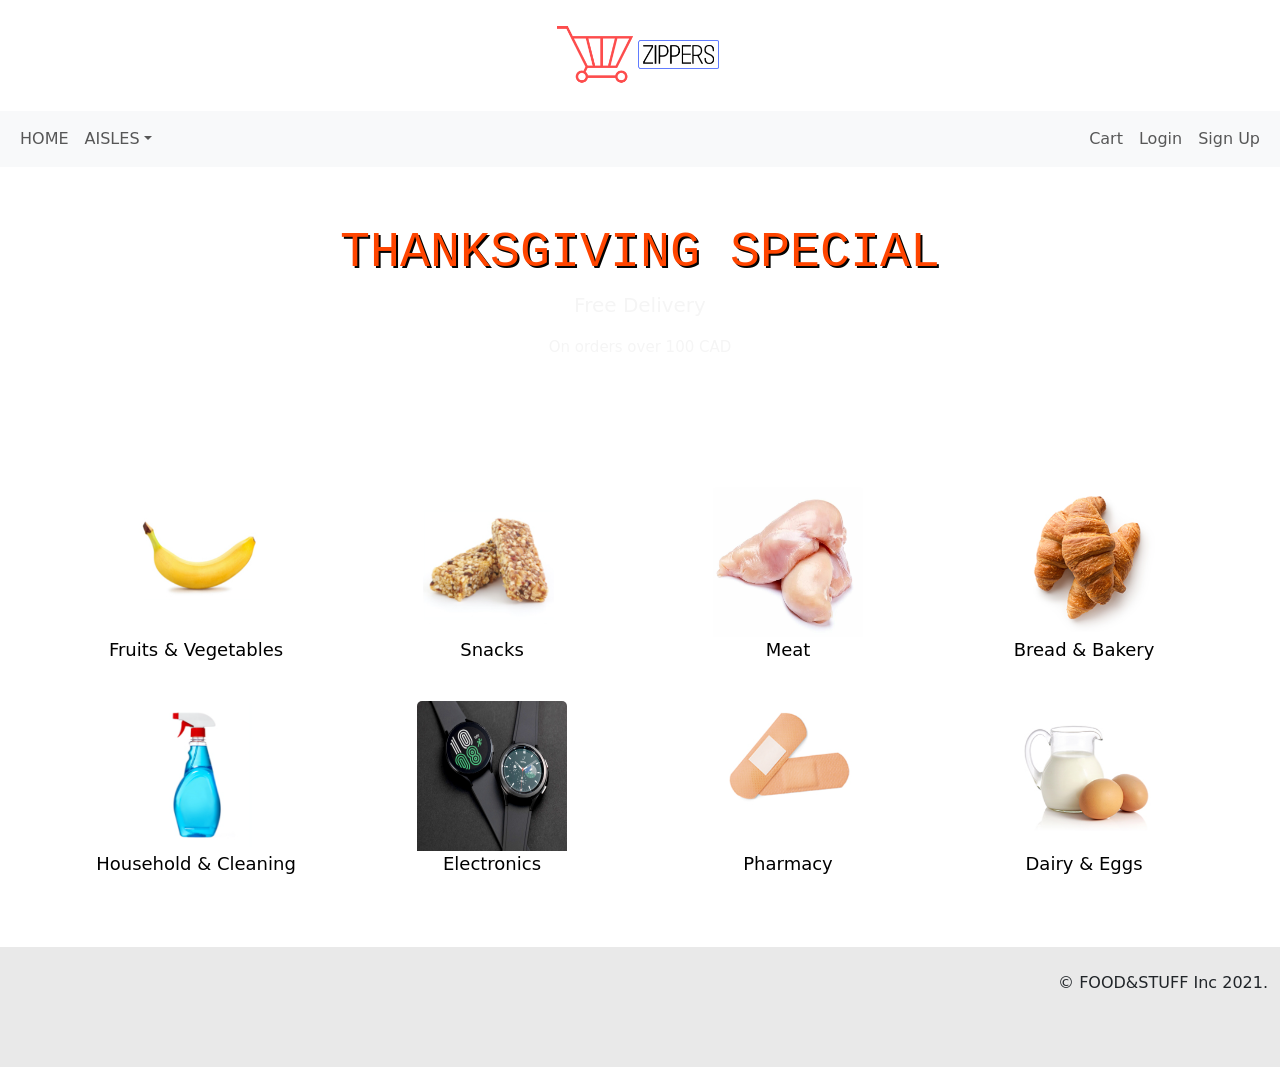
<file: index.html>
<!DOCTYPE html>
<html>

<head>
    <title>Zippers</title>
    <meta charset="utf-8">
    <meta name="viewport" content="width=device-width, initial-scale=1">
    <link href="https://cdn.jsdelivr.net/npm/bootstrap@5.1.1/dist/css/bootstrap.min.css" rel="stylesheet">
    <script src="https://cdn.jsdelivr.net/npm/bootstrap@5.1.1/dist/js/bootstrap.bundle.min.js"> 
        document.addEventListener('DOMContentLoaded', () => {
        const addToCartButtons = document.querySelectorAll('.add-to-cart');
        const cartItemsContainer = document.getElementById('cart-items');
        const cartTotalElement = document.getElementById('cart-total');
    
        let cartItems = [];
        let cartTotal = 0;
    
        addToCartButtons.forEach(button => {
            button.addEventListener('click', () => {
                const productName = button.getAttribute('data-name');
                const productPrice = parseFloat(button.getAttribute('data-price'));
    
                addItemToCart(productName, productPrice);
            });
        });
    
        function addItemToCart(name, price) {
            const cartItem = {
                name,
                price,
                id: Date.now()
            };
    
            cartItems.push(cartItem);
            updateCart();
        }
    
        function removeItemFromCart(itemId) {
            cartItems = cartItems.filter(item => item.id !== itemId);
            updateCart();
        }
    
        function updateCart() {
            cartItemsContainer.innerHTML = '';
            cartTotal = 0;
    
            cartItems.forEach(item => {
                const listItem = document.createElement('li');
                listItem.textContent = `${item.name} - $${item.price.toFixed(2)}`;
                listItem.dataset.id = item.id;
    
                const removeButton = document.createElement('button');
                removeButton.textContent = 'Remove';
                removeButton.addEventListener('click', () => {
                    removeItemFromCart(item.id);
                });
    
                listItem.appendChild(removeButton);
                cartItemsContainer.appendChild(listItem);
    
                cartTotal += item.price;
            });
    
            cartTotalElement.textContent = `$${cartTotal.toFixed(2)}`;
        }
    });
    
    </script>
</head>

<style>
    .productCategory {
        color: black;
        text-decoration: none;
        font-size: 18px;
    }
</style>


<body>

    <!--banner-->
    <div class="container-fluid" style="display: flex; justify-content: center;">

        <img src="image/logo3.png" width="200px">

    </div>


    <!--menu/navbar-->
    <nav class="navbar navbar-expand-sm bg-light navbar-light">
        <div class="container-fluid">


            <!--toggler-->
            <button class="navbar-toggler" type="button" data-bs-toggle="collapse" data-bs-target="#collapsibleNavbar">
                    <span class="navbar-toggler-icon"></span>
                </button>

            <div class="collapse navbar-collapse" id="collapsibleNavbar">

                <!--menu items/ nav links-->
                <ul class="navbar-nav me-auto">

                    <li class="nav-item">
                        <a class="nav-link" href="index.html">HOME</a>
                    </li>

                    <!--dropdown menu-->
                    <li class="nav-item dropdown">
                        <a class="nav-link dropdown-toggle" href="#" role="button" data-bs-toggle="dropdown">AISLES</a>
                        <ul class="dropdown-menu">
                            <li><a class="dropdown-item" href="snacks.html">Snacks</a></li>
                            <li><a class="dropdown-item" href="bakery.html">Bread & Bakery</a></li>
                            <li><a class="dropdown-item" href="cleaningproducts.html">Household & Cleaning</a></li>
                            <li><a class="dropdown-item" href="electronics.html">Electronics</a></li>
                            <li><a class="dropdown-item" href="meat.html">Meat</a></li>
                            <li><a class="dropdown-item" href="fruitsandvegetables.html">Fruits & Vegetables</a></li>
                            <li><a class="dropdown-item" href="#">Dairy & Eggs</a></li>
                            <li><a class="dropdown-item" href="#">Pharmacy</a></li>
                        </ul>
                    </li>


                </ul>
                <ul class="navbar-nav">
                    <li class="nav-item">
                        <a class="nav-link" role="button" href="p4.html">Cart</a>
                    </li>
                    <li class="nav-item">
                        <a class="nav-link" role="button" href="p5.html">Login</a>
                    </li>
                    <li class="nav-item">
                        <a class="nav-link" role="button" href="p6.html">Sign Up</a>
                    </li>

                </ul>
            </div>
        </div>
    </nav>

    <!--div-->
    <div class="container-fluid py-5" style="background-image: url('https://cdn.cnn.com/cnnnext/dam/assets/191006145252-thanksgiving-dinner-stock.jpg'); background-repeat: no-repeat; background-size: cover; background-position-y: bottom;">

        <p style="color: orangered; text-align: center; font-size: 50px; font-family:monospace; margin: 0; text-shadow: 2px 2px #030303;">THANKSGIVING SPECIAL</p>
        <p style="color: whitesmoke; text-align: center; font-size: 20px;">Free Delivery</p>
        <p style="color: whitesmoke; text-align: center; font-size: 15px;">On orders over 100 CAD</p>

    </div>

    <!--cards-->
    <div class="row mx-5 py-5">


        <div class="col-lg-3 col-md-4 col-sm-6 my-3 ">
            <div class="card border-0">
                <img class="card-img-top mx-auto" src="image/fruitsvegetables.png" style="width: 150px; height: 150px;" alt="Card image cap">
                <h5 class="card-title" style="text-align: center;">
                    <a class="productCategory" href="fruitsandvegetables.html">Fruits & Vegetables</a>

                </h5>

            </div>
        </div>
        <div class="col-lg-3 col-md-4 col-sm-6 my-3">
            <div class="card border-0">
                <img class="card-img-top mx-auto" src="image/snacks.png" style="width: 150px; height: 150px;" alt="Card image cap">
                <h5 class="card-title" style="text-align: center;">
                    <a class="productCategory" href="snacks.html">Snacks</a>


                </h5>

            </div>
        </div>
        <div class="col-lg-3 col-md-4 col-sm-6 my-3">
            <div class="card border-0">
                <img class="card-img-top mx-auto" src="image/chickenbreast.jpg" style="width: 150px; height: 150px;" alt="Card image cap">
                <h5 class="card-title" style="text-align: center;">
                    <a class="productCategory" href="meat.html">Meat</a>

                </h5>

            </div>
        </div>
        <div class="col-lg-3 col-md-4 col-sm-6 my-3">
            <div class="card border-0">
                <img class="card-img-top mx-auto" src="image/bakery.png" style="width: 150px; height: 150px;" alt="Card image cap">
                <h5 class="card-title" style="text-align: center;">
                    <a class="productCategory" href="bakery.html">Bread & Bakery</a>

                </h5>

            </div>
        </div>

        <div class="col-lg-3 col-md-4 col-sm-6 my-3">
            <div class="card border-0">
                <img class="card-img-top mx-auto" src="image/cleaning.png" style="width: 150px; height: 150px;" alt="Card image cap">
                <h5 class="card-title" style="text-align: center;">
                    <a class="productCategory" href="cleaningproducts.html">Household & Cleaning</a>

                </h5>

            </div>
        </div>
        <div class="col-lg-3 col-md-4 col-sm-6 my-3">
            <div class="card border-0">
                <img class="card-img-top mx-auto" src="image/Galaxy_Watch4.jpg" style="width: 150px; height: 150px;" alt="Card image cap">
                <h5 class="card-title" style="text-align: center;">
                    <a class="productCategory" href="electronics.html">Electronics</a>

                </h5>

            </div>
        </div>

        <div class="col-lg-3 col-md-4 col-sm-6 my-3">
            <div class="card border-0">
                <img class="card-img-top mx-auto" src="image/pharmacy.png" style="width: 150px; height: 150px;" alt="Card image cap">
                <h5 class="card-title" style="text-align: center;">
                    <a class="productCategory" href="#">Pharmacy</a>

                </h5>

            </div>
        </div>
        <div class="col-lg-3 col-md-4 col-sm-6 my-3">
            <div class="card border-0">
                <img class="card-img-top mx-auto" src="image/dairyeggs.png" style="width: 150px; height: 150px;" alt="Card image cap">
                <h5 class="card-title" style="text-align: center;">
                    <a class="productCategory" href="#">Dairy & Eggs</a>

                </h5>

            </div>
        </div>
    </div>

    <!--footer-->
    <div class="container-fluid py-4" style="background-color: rgb(233, 233, 233); text-align: right; height: 120px;">
        <p>© FOOD&STUFF Inc 2021.</p>
    </div>

</body>

</html>
</file>
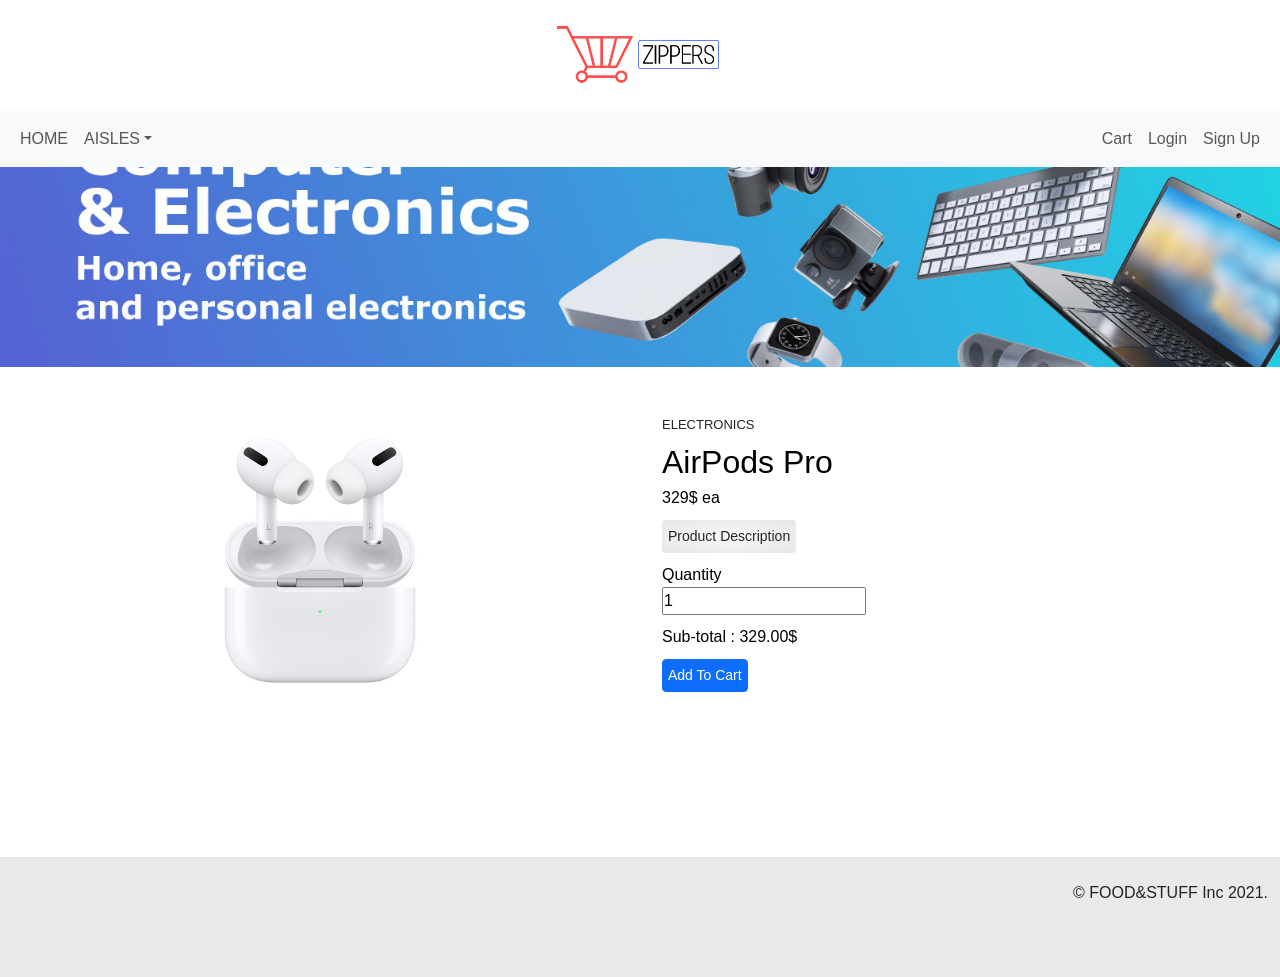
<file: airpods.html>
﻿<!DOCTYPE html>
<html lang="en">

<head>
    <meta charset="UTF-8">
    <meta http-equiv="X-UA-Compatible" content="IE=edge">
    <meta name="viewport" content="width=device-width, initial-scale=1.0">
    <title>Document</title>
    <link href="https://cdn.jsdelivr.net/npm/bootstrap@5.1.3/dist/css/bootstrap.min.css" rel="stylesheet" integrity="sha384-1BmE4kWBq78iYhFldvKuhfTAU6auU8tT94WrHftjDbrCEXSU1oBoqyl2QvZ6jIW3" crossorigin="anonymous">
    <link rel="stylesheet" href="stylesheets/style3.css">

</head>

<body>


    <!--banner-->
    <div class="container-fluid" style="display: flex; justify-content: center;">

        <img src="image/logo3.png" width="200px">

    </div>


    <!--menu/navbar-->
    <nav class="navbar navbar-expand-sm bg-light navbar-light">
        <div class="container-fluid">


            <!--toggler-->
            <button class="navbar-toggler" type="button" data-bs-toggle="collapse" data-bs-target="#collapsibleNavbar">
                <span class="navbar-toggler-icon"></span>
            </button>

            <div class="collapse navbar-collapse" id="collapsibleNavbar">

                <!--menu items/ nav links-->
                <ul class="navbar-nav me-auto">

                    <li class="nav-item">
                        <a class="nav-link" href="index.html">HOME</a>
                    </li>

                    <!--dropdown menu-->
                    <li class="nav-item dropdown">
                        <a class="nav-link dropdown-toggle" href="#" role="button" data-bs-toggle="dropdown">AISLES</a>
                        <ul class="dropdown-menu">
                            <li><a class="dropdown-item" href="snacks.html">Snacks</a></li>
                            <li><a class="dropdown-item" href="bakery.html">Bread & Bakery</a></li>
                            <li><a class="dropdown-item" href="cleaningproducts.html">Household & Cleaning</a></li>
                            <li><a class="dropdown-item" href="electronics.html">Electronics</a></li>
                            <li><a class="dropdown-item" href="meat.html">Meat</a></li>
                            <li><a class="dropdown-item" href="fruitsandvegetables.html">Fruits & Vegetables</a></li>
                            <li><a class="dropdown-item" href="#">Dairy & Eggs</a></li>
                            <li><a class="dropdown-item" href="#">Pharmacy</a></li>
                        </ul>
                    </li>


                </ul>
                <ul class="navbar-nav">
                    <li class="nav-item">
                        <a class="nav-link" role="button" href="p4.html">Cart</a>
                    </li>
                    <li class="nav-item">
                        <a class="nav-link" role="button" href="p5.html">Login</a>
                    </li>
                    <li class="nav-item">
                        <a class="nav-link" role="button" href="p6.html">Sign Up</a>
                    </li>

                </ul>
            </div>
        </div>
    </nav>


    <div class="banner" style="background-image:url('../image/Electronics.jpeg');
           width: 100%;
           background-size: cover;
           background-position: center;
           height: 200px;
           ">

    </div>



    <div class="container-fluid">
        <div class="row" style="margin-top: 50px; padding-bottom: 10vh;">
            <div class="col-md-6" style="display: flex; justify-content: center;">
                <img src="image/AirPods_Pro.jfif" alt="" style="max-width: 300px; max-height: 300px; margin-top: auto;">
            </div>

            <div class="col-md-6">


                <!--Product info, leave div blank if the characteristic does not apply-->
                <div class="product-info">
                    <div class="product-info-top">
                        <h6 class="aisle-title">Electronics</h6>
                    </div>

                    <div class="product-name">AirPods Pro</div>

                    <div class="product-price">329$ ea</div>

                    <button class="btn btn-sm btn-block myButton" type="button" data-bs-toggle="collapse" data-bs-target="#moreDescription" aria-expanded="false" aria-controls="moreDescription" style="background-color: rgb(250, 250, 250);">
                        Product Description
                    </button>

                    <div class="collapse product-description" id="moreDescription">
                        AirPods Pro have been designed to deliver Active Noise Cancellation for immersive sound, Transparency mode so you can hear your surroundings and a customisable fit for all-day comfort. Just like AirPods, AirPods Pro connect like magic to your iPhone or
                        Apple Watch. And they're ready to use straight out of the case.

                        <br>Product Number: 0382938474791
                    </div>



                    <div class="product-quantity">
                        <div>Quantity</div>
                        <!-- <input type="button" value=" - " class="minus"> -->
                        <input type="number" step="1" min="1" name="quantity" value="1" title="Qty" class="input-quantity" id="airpods" onkeyup="myFunc(this, 329)" onchange="myFunc(this, 329)">
                        <!-- <input type="button" value=" + " class="plus"> -->
                    </div>
                    <div class="product-quantity" id="subtotal"></div>

                    <button onclick="addToCart()" class="btn btn-primary btn-sm btn-block" type="button" data-bs-toggle="collapse" data-bs-target="#" aria-expanded="false" aria-controls="moreDescription">
                        Add To Cart
                    </button>
                </div>

            </div>
        </div>
    </div>



    <!--footer-->
    <div class="container-fluid py-4" style="background-color: rgb(233, 233, 233); text-align: right; height: 120px; margin-top: 50px;">
        <p>© FOOD&STUFF Inc 2021.</p>
    </div>

    <!--scripts-->
    <script>
        document.getElementById("airpods").value = getSavedVal("airpods");
        document.getElementById("subtotal").innerHTML = "Sub-total : " + (getSavedVal("airpods") * 329).toFixed(2) + "$";

        function myFunc(e, price) {
            var id = e.id;
            var val = e.value;
            sessionStorage.setItem(id, val);
            document.getElementById("subtotal").innerHTML = "Sub-total : " + (val * price).toFixed(2) + "$";
        }

        function getSavedVal(e) {
            if (sessionStorage.getItem(e) == null) {
                console.log("null");
                return "1"; // You can change this to your defualt value.
            }
            return sessionStorage.getItem(e);
        }
    </script>
    <script src="https://cdn.jsdelivr.net/npm/bootstrap@5.1.3/dist/js/bootstrap.bundle.min.js" integrity="sha384-ka7Sk0Gln4gmtz2MlQnikT1wXgYsOg+OMhuP+IlRH9sENBO0LRn5q+8nbTov4+1p" crossorigin="anonymous"></script>
</body>

</html>
</file>
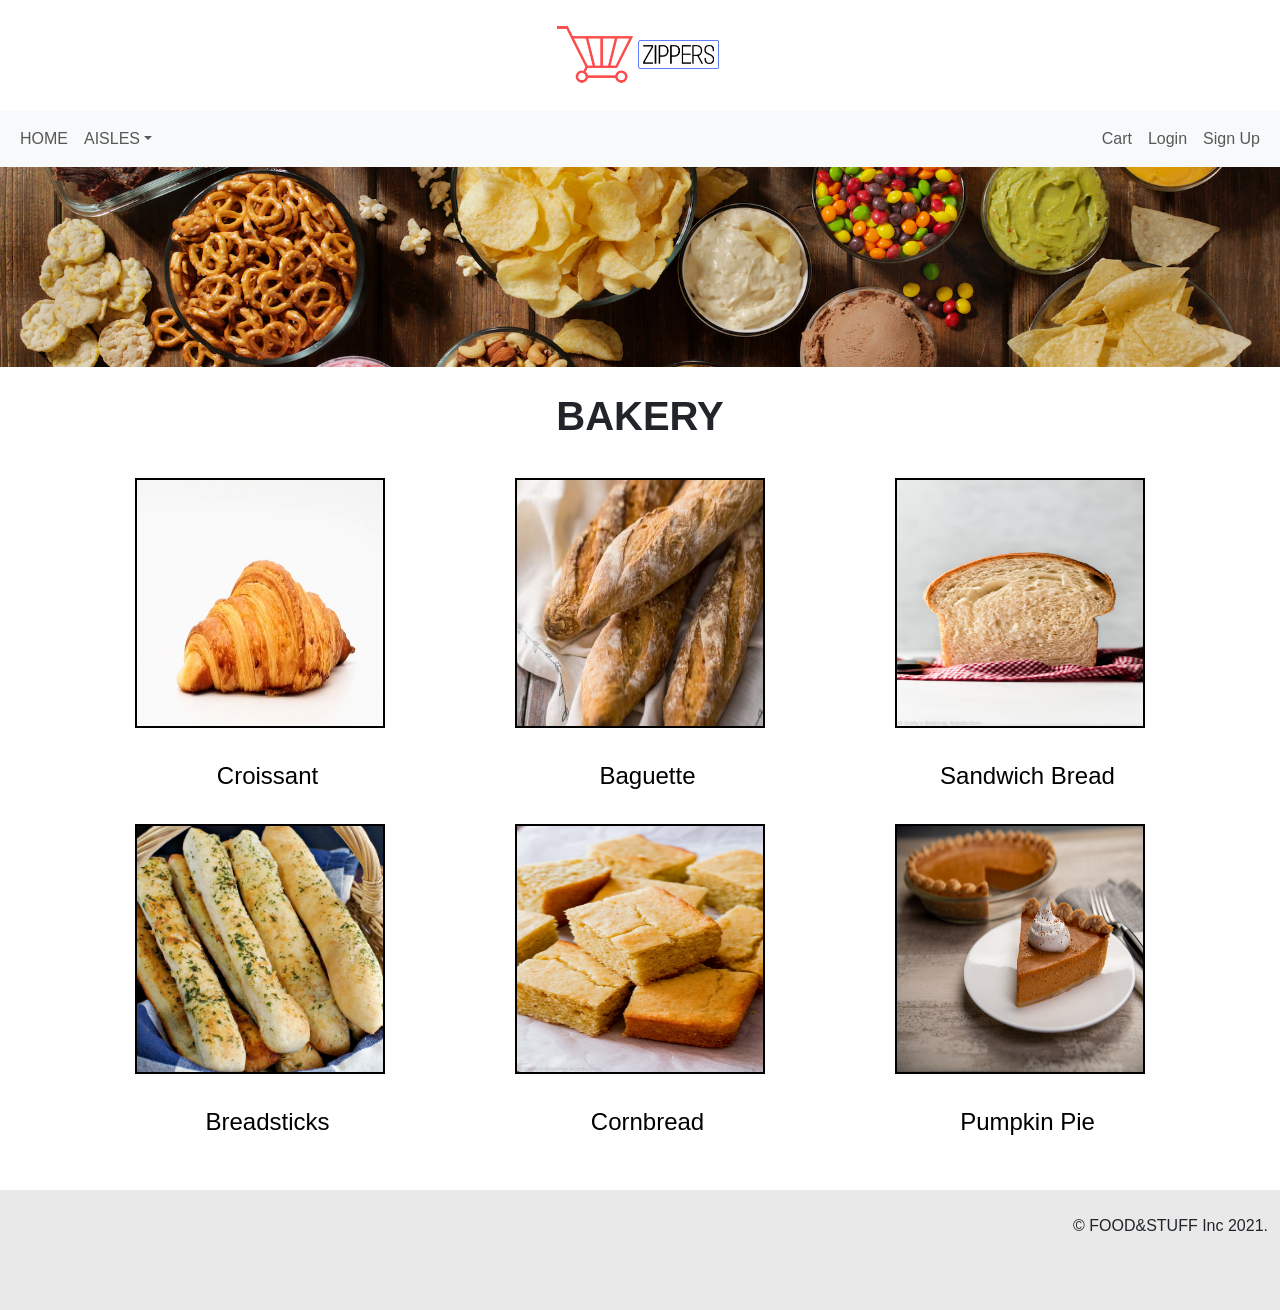
<file: bakery.html>
﻿<!DOCTYPE html>
<html lang="en">

<head>
    <meta charset="UTF-8">
    <meta http-equiv="X-UA-Compatible" content="IE=edge">
    <meta name="viewport" content="width=device-width, initial-scale=1.0">
    <title>Grocery Store</title>
    <link href="https://cdn.jsdelivr.net/npm/bootstrap@5.1.3/dist/css/bootstrap.min.css" rel="stylesheet" integrity="sha384-1BmE4kWBq78iYhFldvKuhfTAU6auU8tT94WrHftjDbrCEXSU1oBoqyl2QvZ6jIW3" crossorigin="anonymous">
    <link rel="stylesheet" href="stylesheets/style2.css">
    <script src=addCart.js></script>

</head>

<body>

    <!--banner-->
    <div class="container-fluid" style="display: flex; justify-content: center;">

        <img src="image/logo3.png" width="200px">

    </div>


    <!--menu/navbar-->
    <nav class="navbar navbar-expand-sm bg-light navbar-light">
        <div class="container-fluid">


            <!--toggler-->
            <button class="navbar-toggler" type="button" data-bs-toggle="collapse" data-bs-target="#collapsibleNavbar">
                  <span class="navbar-toggler-icon"></span>
              </button>

            <div class="collapse navbar-collapse" id="collapsibleNavbar">

                <!--menu items/ nav links-->
                <ul class="navbar-nav me-auto">

                    <li class="nav-item">
                        <a class="nav-link" href="index.html">HOME</a>
                    </li>

                    <!--dropdown menu-->
                    <li class="nav-item dropdown">
                        <a class="nav-link dropdown-toggle" href="#" role="button" data-bs-toggle="dropdown">AISLES</a>
                        <ul class="dropdown-menu">
                            <li><a class="dropdown-item" href="snacks.html">Snacks</a></li>
                            <li><a class="dropdown-item" href="bakery.html">Bread & Bakery</a></li>
                            <li><a class="dropdown-item" href="cleaningproducts.html">Household & Cleaning</a></li>
                            <li><a class="dropdown-item" href="electronics.html">Electronics</a></li>
                            <li><a class="dropdown-item" href="meat.html">Meat</a></li>
                            <li><a class="dropdown-item" href="fruitsandvegetables.html">Fruits & Vegetables</a></li>
                            <li><a class="dropdown-item" href="#">Dairy & Eggs</a></li>
                            <li><a class="dropdown-item" href="#">Pharmacy</a></li>
                        </ul>
                    </li>


                </ul>
                <ul class="navbar-nav">
                    <li class="nav-item">
                        <a class="nav-link" role="button" href="p4.html">Cart</a>
                    </li>
                    <li class="nav-item">
                        <a class="nav-link" role="button" href="p5.html">Login</a>
                    </li>
                    <li class="nav-item">
                        <a class="nav-link" role="button" href="p6.html">Sign Up</a>
                    </li>

                </ul>
            </div>
        </div>
    </nav>

    <div class="banner">
        <div class="row" style="background-image:url('../image/snacksbanner.jpeg'); 
               background-size: cover;
               background-position: center;
               height: 200px;
               ">
        </div>
        <div>
            <h1>Bakery</h1>
        </div>
    </div>
    <div class="container">
        <div class="row justify-content-around">
            <div class="col-md-4 offset">
                <!--start of single product-->
                <div class=products>
                    <div class="product-content">
                        <a href="croissant.html">
                            <div class="product-img">
                                <img src="image/croissant.png" alt="croissant">
                            </div>
                        </a>

                    </div>
                </div>
                <div class="product-info">
                    <div class="product-info-top">
                    </div>
                    <div>
                        <a href="croissant.html" class="product-name">Croissant</a>
                    </div>
                </div>
                <!--end of single product-->

            </div>
            <div class="col-md-4">
                <!--start of single product-->
                <div class=products>
                    <div class="product-content">
                        <div class="product-img">
                            <img src="image/baguette.png" alt="">
                        </div>
                    </div>
                </div>
                <div class="product-info">
                    <div class="product-info-top">
                    </div>
                    <div>
                        <a href="a" class="product-name">Baguette</a>
                    </div>
                </div>
                <!--end of single product-->
            </div>
            <div class="col-md-4">
                <!--start of single product-->
                <div class=products>
                    <div class="product-content">
                        <div class="product-img">
                            <img src="image/sandwich.png" alt="">
                        </div>
                    </div>
                </div>
                <div class="product-info">
                    <div class="product-info-top">
                    </div>
                    <div>
                        <a href="a" class="product-name"> Sandwich Bread</a>
                    </div>
                </div>
                <!--end of single product-->
            </div>
        </div>
        <div class="row justify-content-around">
            <div class="col-md-4">
                <!--start of single product-->
                <div class=products>
                    <div class="product-content">
                        <div class="product-img">
                            <img src="image/breadsticks.png" alt="">
                        </div>
                    </div>
                </div>
                <div class="product-info">
                    <div class="product-info-top">
                    </div>
                    <div>
                        <a href="a" class="product-name">Breadsticks</a>
                    </div>
                </div>
                <!--end of single product-->
            </div>
            <div class="col-md-4">
                <!--start of single product-->
                <div class=products>
                    <div class="product-content">
                        <div class="product-img">
                            <img src="image/cornbread.jpg" alt="">
                        </div>
                    </div>
                </div>
                <div class="product-info">
                    <div class="product-info-top">
                    </div>
                    <div>
                        <a href="a" class="product-name">Cornbread</a>
                    </div>
                </div>
                <!--end of single product-->
            </div>
            <div class="col-md-4">
                <!--start of single product-->
                <div class=products>
                    <div class="product-content">
                        <div class="product-img">
                            <img src="image/pumpkin.jpg" alt="">
                        </div>
                    </div>
                </div>
                <div class="product-info">
                    <div class="product-info-top">
                    </div>
                    <div>
                        <a href="a" class="product-name">Pumpkin Pie</a>
                    </div>
                </div>
                <!--end of single product-->
            </div>
        </div>
    </div>

    <!--footer-->
    <div class="container-fluid py-4" style="background-color: rgb(233, 233, 233); text-align: right; height: 120px; margin-top: 50px;">
        <p>© FOOD&STUFF Inc 2021.</p>
    </div>


    <script src="https://cdn.jsdelivr.net/npm/bootstrap@5.1.3/dist/js/bootstrap.bundle.min.js" integrity="sha384-ka7Sk0Gln4gmtz2MlQnikT1wXgYsOg+OMhuP+IlRH9sENBO0LRn5q+8nbTov4+1p" crossorigin="anonymous"></script>
</body>

</html>
</file>
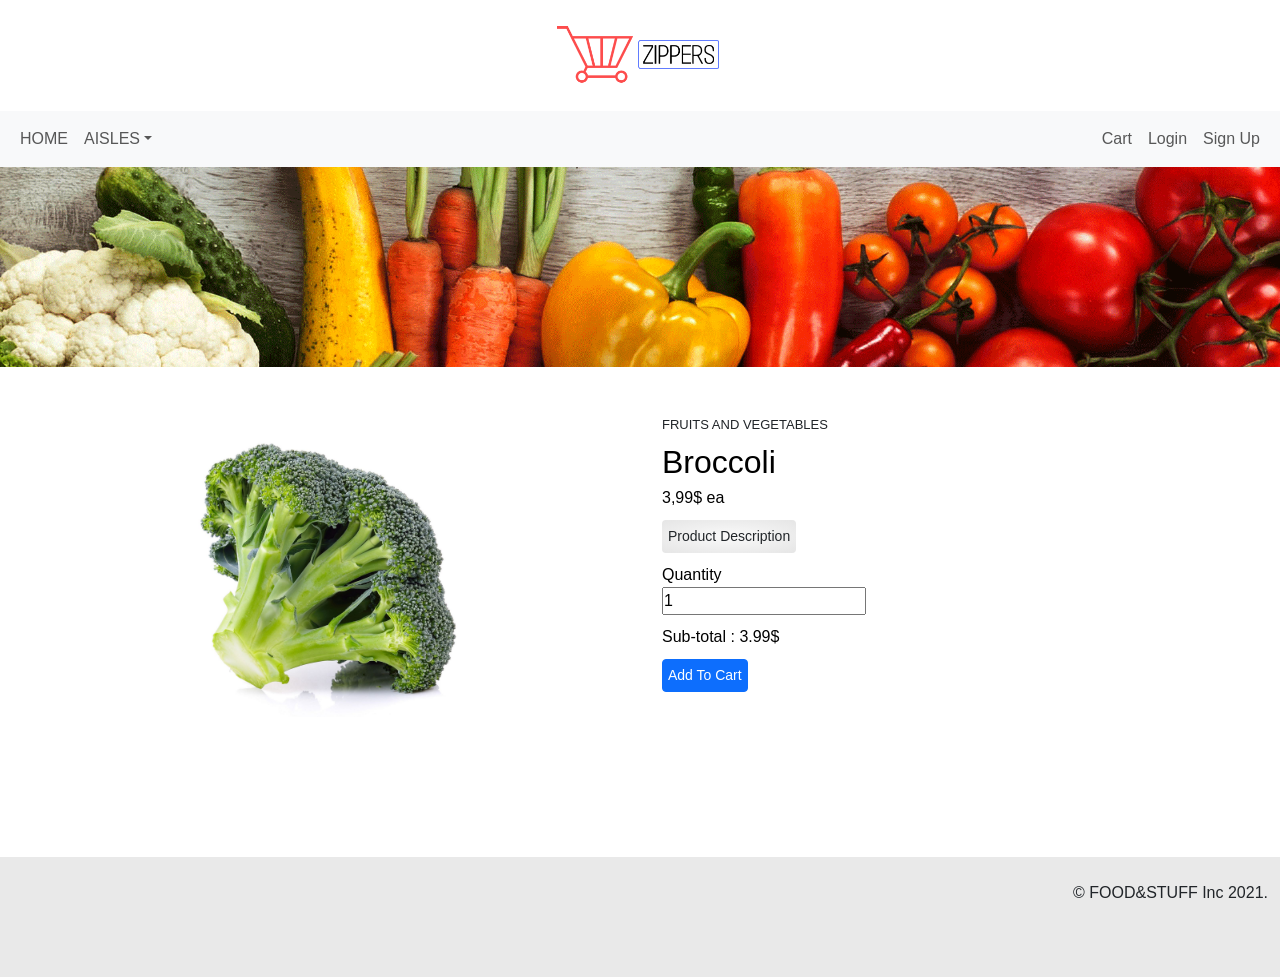
<file: broccoli.html>
﻿<!DOCTYPE html>
<html lang="en">

<head>
    <meta charset="UTF-8">
    <meta http-equiv="X-UA-Compatible" content="IE=edge">
    <meta name="viewport" content="width=device-width, initial-scale=1.0">
    <title>Document</title>
    <link href="https://cdn.jsdelivr.net/npm/bootstrap@5.1.3/dist/css/bootstrap.min.css" rel="stylesheet" integrity="sha384-1BmE4kWBq78iYhFldvKuhfTAU6auU8tT94WrHftjDbrCEXSU1oBoqyl2QvZ6jIW3" crossorigin="anonymous">
    <link rel="stylesheet" href="stylesheets/style3.css">

</head>

<body>

    <!--banner-->
    <div class="container-fluid" style="display: flex; justify-content: center;">

        <img src="image/logo3.png" width="200px">

    </div>


    <!--menu/navbar-->
    <nav class="navbar navbar-expand-sm bg-light navbar-light">
        <div class="container-fluid">


            <!--toggler-->
            <button class="navbar-toggler" type="button" data-bs-toggle="collapse" data-bs-target="#collapsibleNavbar">
                <span class="navbar-toggler-icon"></span>
            </button>

            <div class="collapse navbar-collapse" id="collapsibleNavbar">

                <!--menu items/ nav links-->
                <ul class="navbar-nav me-auto">

                    <li class="nav-item">
                        <a class="nav-link" href="index.html">HOME</a>
                    </li>

                    <!--dropdown menu-->
                    <li class="nav-item dropdown">
                        <a class="nav-link dropdown-toggle" href="#" role="button" data-bs-toggle="dropdown">AISLES</a>
                        <ul class="dropdown-menu">
                            <li><a class="dropdown-item" href="snacks.html">Snacks</a></li>
                            <li><a class="dropdown-item" href="bakery.html">Bread & Bakery</a></li>
                            <li><a class="dropdown-item" href="cleaningproducts.html">Household & Cleaning</a></li>
                            <li><a class="dropdown-item" href="electronics.html">Electronics</a></li>
                            <li><a class="dropdown-item" href="meat.html">Meat</a></li>
                            <li><a class="dropdown-item" href="fruitsandvegetables.html">Fruits & Vegetables</a></li>
                            <li><a class="dropdown-item" href="#">Dairy & Eggs</a></li>
                            <li><a class="dropdown-item" href="#">Pharmacy</a></li>
                        </ul>
                    </li>


                </ul>
                <ul class="navbar-nav">
                    <li class="nav-item">
                        <a class="nav-link" role="button" href="p4.html">Cart</a>
                    </li>
                    <li class="nav-item">
                        <a class="nav-link" role="button" href="p5.html">Login</a>
                    </li>
                    <li class="nav-item">
                        <a class="nav-link" role="button" href="p6.html">Sign Up</a>
                    </li>

                </ul>
            </div>
        </div>
    </nav>

    <div class="banner" style="background-image:url('../image/fruitsandvegetablesbanner.png');
           width: 100%;
           background-size: cover;
           background-position: center;
           height: 200px;
           ">

    </div>



    <div class="container-fluid">
        <div class="row" style="margin-top: 50px; padding-bottom: 10vh;">
            <div class="col-md-6" style="display: flex; justify-content: center;">
                <img src="image/broccoli.jpg" alt="" style="max-width: 300px; max-height: 300px; margin-top: auto;">
            </div>

            <div class="col-md-6">


                <!--Product info, leave div blank if the characteristic does not apply-->
                <div class="product-info">
                    <div class="product-info-top">
                        <h6 class="aisle-title">Fruits and Vegetables</h6>
                    </div>

                    <div class="product-name">Broccoli</div>

                    <div class="product-price">3,99$ ea</div>

                    <button class="btn btn-sm btn-block myButton" type="button" data-bs-toggle="collapse" data-bs-target="#moreDescription" aria-expanded="false" aria-controls="moreDescription" style="background-color: rgb(250, 250, 250);">
                        Product Description
                    </button>

                    <div class="collapse product-description" id="moreDescription">
                        Broccoli, Brassica oleracea, is an herbaceous annual or biennial grown for its edible flower heads which are used as a vegetable. The broccoli plant has a thick green stalk, or stem, which gives rise to thick, leathery, oblong leaves which are gray-blue
                        to green in color.

                        <br>Product Number: 0982918674700
                    </div>



                    <div class="product-quantity">
                        <div>Quantity</div>
                        <!-- <input type="button" value=" - " class="minus"> -->
                        <input type="number" step="1" min="1" name="quantity" value="1" title="Qty" class="input-quantity" id="broccoli" onkeyup="myFunc(this, 3.99)" onchange="myFunc(this, 3.99)">
                        <!-- <input type="button" value=" + " class="plus"> -->
                    </div>
                    <div class="product-quantity" id="subtotal"></div>

                    <button class="btn btn-primary btn-sm btn-block" type="button" data-bs-toggle="collapse" data-bs-target="#" aria-expanded="false" aria-controls="moreDescription">
                        Add To Cart
                    </button>
                </div>

            </div>
        </div>
    </div>



    <!--footer-->
    <div class="container-fluid py-4" style="background-color: rgb(233, 233, 233); text-align: right; height: 120px; margin-top: 50px;">
        <p>© FOOD&STUFF Inc 2021.</p>
    </div>
    <!--scripts-->
    <script>
        document.getElementById("broccoli").value = getSavedVal("broccoli");
        document.getElementById("subtotal").innerHTML = "Sub-total : " + (getSavedVal("broccoli") * 3.99).toFixed(2) + "$";

        function myFunc(e, price) {
            var id = e.id;
            var val = e.value;
            sessionStorage.setItem(id, val);
            document.getElementById("subtotal").innerHTML = "Sub-total : " + (val * price).toFixed(2) + "$";
        }

        function getSavedVal(e) {
            if (sessionStorage.getItem(e) == null) {
                console.log("null");
                return "1"; // You can change this to your defualt value.
            }
            return sessionStorage.getItem(e);
        }
    </script>

    <script src="https://cdn.jsdelivr.net/npm/bootstrap@5.1.3/dist/js/bootstrap.bundle.min.js" integrity="sha384-ka7Sk0Gln4gmtz2MlQnikT1wXgYsOg+OMhuP+IlRH9sENBO0LRn5q+8nbTov4+1p" crossorigin="anonymous"></script>
</body>

</html>
</file>
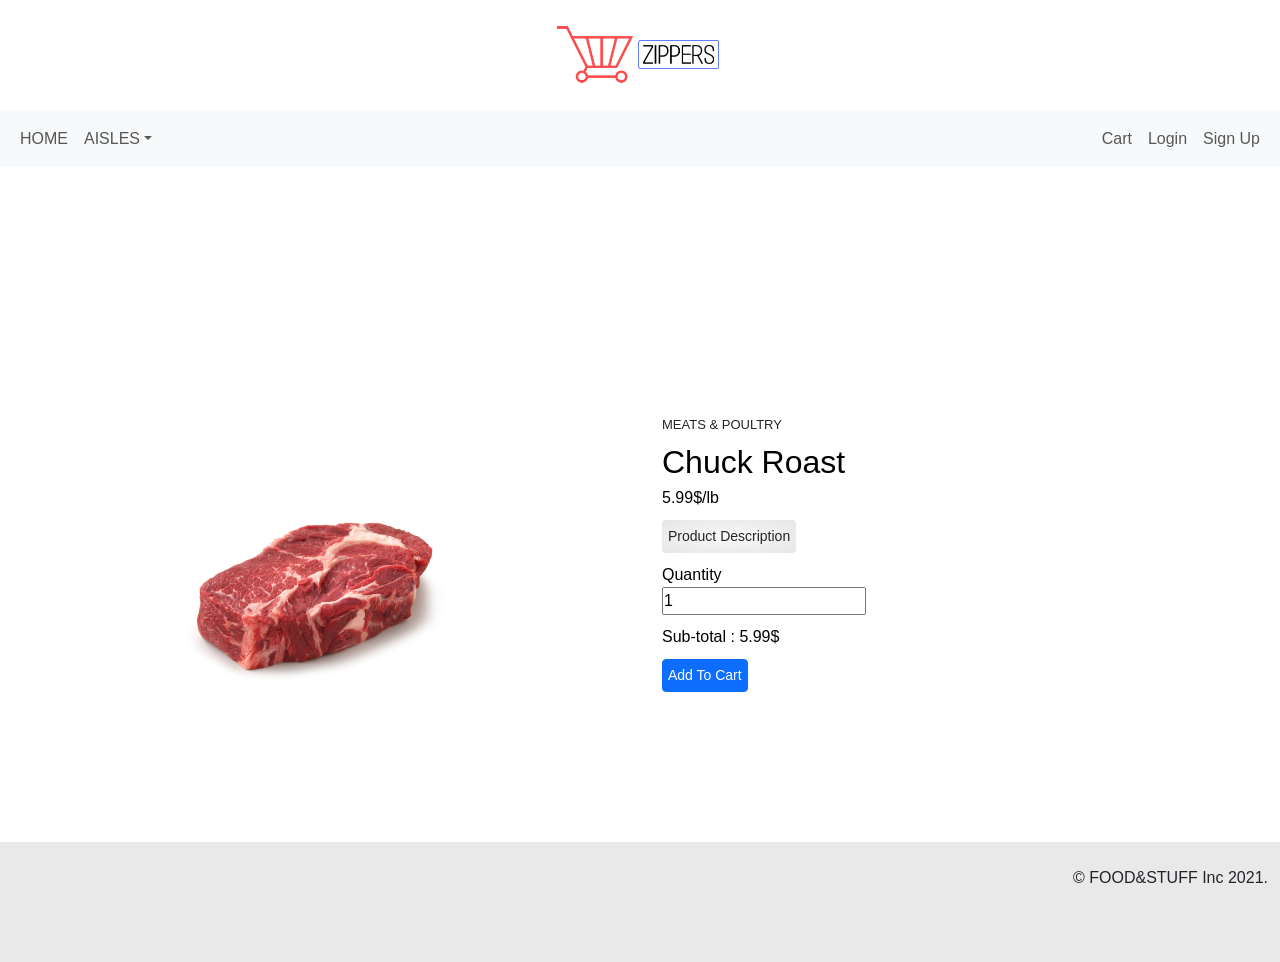
<file: chuckroast.html>
﻿<!DOCTYPE html>
<html lang="en">

<head>
    <meta charset="UTF-8">
    <meta http-equiv="X-UA-Compatible" content="IE=edge">
    <meta name="viewport" content="width=device-width, initial-scale=1.0">
    <title>Document</title>
    <link href="https://cdn.jsdelivr.net/npm/bootstrap@5.1.3/dist/css/bootstrap.min.css" rel="stylesheet" integrity="sha384-1BmE4kWBq78iYhFldvKuhfTAU6auU8tT94WrHftjDbrCEXSU1oBoqyl2QvZ6jIW3" crossorigin="anonymous">
    <link rel="stylesheet" href="stylesheets/style3.css">
    <script src=addCart.js></script>

</head>

<body>

    <!--banner-->
    <div class="container-fluid" style="display: flex; justify-content: center;">

        <img src="image/logo3.png" width="200px">

    </div>


    <!--menu/navbar-->
    <nav class="navbar navbar-expand-sm bg-light navbar-light">
        <div class="container-fluid">


            <!--toggler-->
            <button class="navbar-toggler" type="button" data-bs-toggle="collapse" data-bs-target="#collapsibleNavbar">
                <span class="navbar-toggler-icon"></span>
            </button>

            <div class="collapse navbar-collapse" id="collapsibleNavbar">

                <!--menu items/ nav links-->
                <ul class="navbar-nav me-auto">

                    <li class="nav-item">
                        <a class="nav-link" href="index.html">HOME</a>
                    </li>

                    <!--dropdown menu-->
                    <li class="nav-item dropdown">
                        <a class="nav-link dropdown-toggle" href="#" role="button" data-bs-toggle="dropdown">AISLES</a>
                        <ul class="dropdown-menu">
                            <li><a class="dropdown-item" href="snacks.html">Snacks</a></li>
                            <li><a class="dropdown-item" href="bakery.html">Bread & Bakery</a></li>
                            <li><a class="dropdown-item" href="cleaningproducts.html">Household & Cleaning</a></li>
                            <li><a class="dropdown-item" href="electronics.html">Electronics</a></li>
                            <li><a class="dropdown-item" href="meat.html">Meat</a></li>
                            <li><a class="dropdown-item" href="fruitsandvegetables.html">Fruits & Vegetables</a></li>
                            <li><a class="dropdown-item" href="#">Dairy & Eggs</a></li>
                            <li><a class="dropdown-item" href="#">Pharmacy</a></li>
                        </ul>
                    </li>


                </ul>
                <ul class="navbar-nav">
                    <li class="nav-item">
                        <a class="nav-link" role="button" href="p4.html">Cart</a>
                    </li>
                    <li class="nav-item">
                        <a class="nav-link" role="button" href="p5.html">Login</a>
                    </li>
                    <li class="nav-item">
                        <a class="nav-link" role="button" href="p6.html">Sign Up</a>
                    </li>

                </ul>
            </div>
        </div>
    </nav>



    <div class="banner" style="background-image:url('https://static.onecms.io/wp-content/uploads/sites/19/2005/06/13/mr20reshoot20sirloin-2000.jpg');
           width: 100%;
           background-size: cover;
           background-position: center;
           height: 200px;
           ">

    </div>



    <div class="container-fluid">
        <div class="row" style="margin-top: 50px; padding-bottom: 10vh;">
            <div class="col-md-6" style="display: flex; justify-content: center;">
                <img src="image/chuck roast.jpg" alt="" style="max-width: 300px; max-height: 300px; margin-top: auto;">
            </div>

            <div class="col-md-6">


                <!--Product info, leave div blank if the characteristic does not apply-->
                <div class="product-info">
                    <div class="product-info-top">
                        <h6 class="aisle-title">Meats & Poultry</h6>
                    </div>

                    <div class="product-name">Chuck Roast</div>

                    <div class="product-price">5.99$/lb </div>

                    <button class="btn btn-sm btn-block myButton" type="button" data-bs-toggle="collapse" data-bs-target="#moreDescription" aria-expanded="false" aria-controls="moreDescription" style="background-color: rgb(250, 250, 250);">
                        Product Description
                    </button>

                    <div class="collapse product-description" id="moreDescription">
                        Great, rich flavor perfect for slow and low cooking.<br> A chuck roast is cut from the shoulder and neck region of the animal and may be labeled chuck roast, shoulder steak, boneless chuck roast, or chuck shoulder pot roast. Slightly
                        fattier than brisket or round, chuck has a richer taste but is higher in saturated fats.

                        <br>Product Number: 0465739128743
                    </div>



                    <div class="product-quantity">
                        <div>Quantity</div>
                        <!-- <input type="button" value=" - " class="minus"> -->
                        <input type="number" step="1" min="1" name="quantity" value="1" title="Qty" class="input-quantity" id="roast" onkeyup="myFunc(this, 5.99)" onchange="myFunc(this, 5.99)">
                        <!-- <input type="button" value=" + " class="plus"> -->
                    </div>
                    <div class="product-quantity" id="subtotal"></div>

                    <button class="btn btn-primary btn-sm btn-block" type="button" data-bs-toggle="collapse" data-bs-target="#" aria-expanded="false" aria-controls="moreDescription">
                        Add To Cart
                    </button>
                </div>

            </div>
        </div>
    </div>



    <!--footer-->
    <div class="container-fluid py-4" style="background-color: rgb(233, 233, 233); text-align: right; height: 120px; margin-top: 50px;">
        <p>© FOOD&STUFF Inc 2021.</p>
    </div>
    <!--scripts-->
    <script>
        document.getElementById("roast").value = getSavedVal("roast");
        document.getElementById("subtotal").innerHTML = "Sub-total : " + (getSavedVal("roast") * 5.99).toFixed(2) + "$";

        function myFunc(e, price) {
            var id = e.id;
            var val = e.value;
            sessionStorage.setItem(id, val);
            document.getElementById("subtotal").innerHTML = "Sub-total : " + (val * price).toFixed(2) + "$";
        }

        function getSavedVal(e) {
            if (sessionStorage.getItem(e) == null) {
                console.log("null");
                return "1"; // You can change this to your defualt value.
            }
            return sessionStorage.getItem(e);
        }
    </script>


    <script src="https://cdn.jsdelivr.net/npm/bootstrap@5.1.3/dist/js/bootstrap.bundle.min.js" integrity="sha384-ka7Sk0Gln4gmtz2MlQnikT1wXgYsOg+OMhuP+IlRH9sENBO0LRn5q+8nbTov4+1p" crossorigin="anonymous"></script>
</body>

</html>
</file>
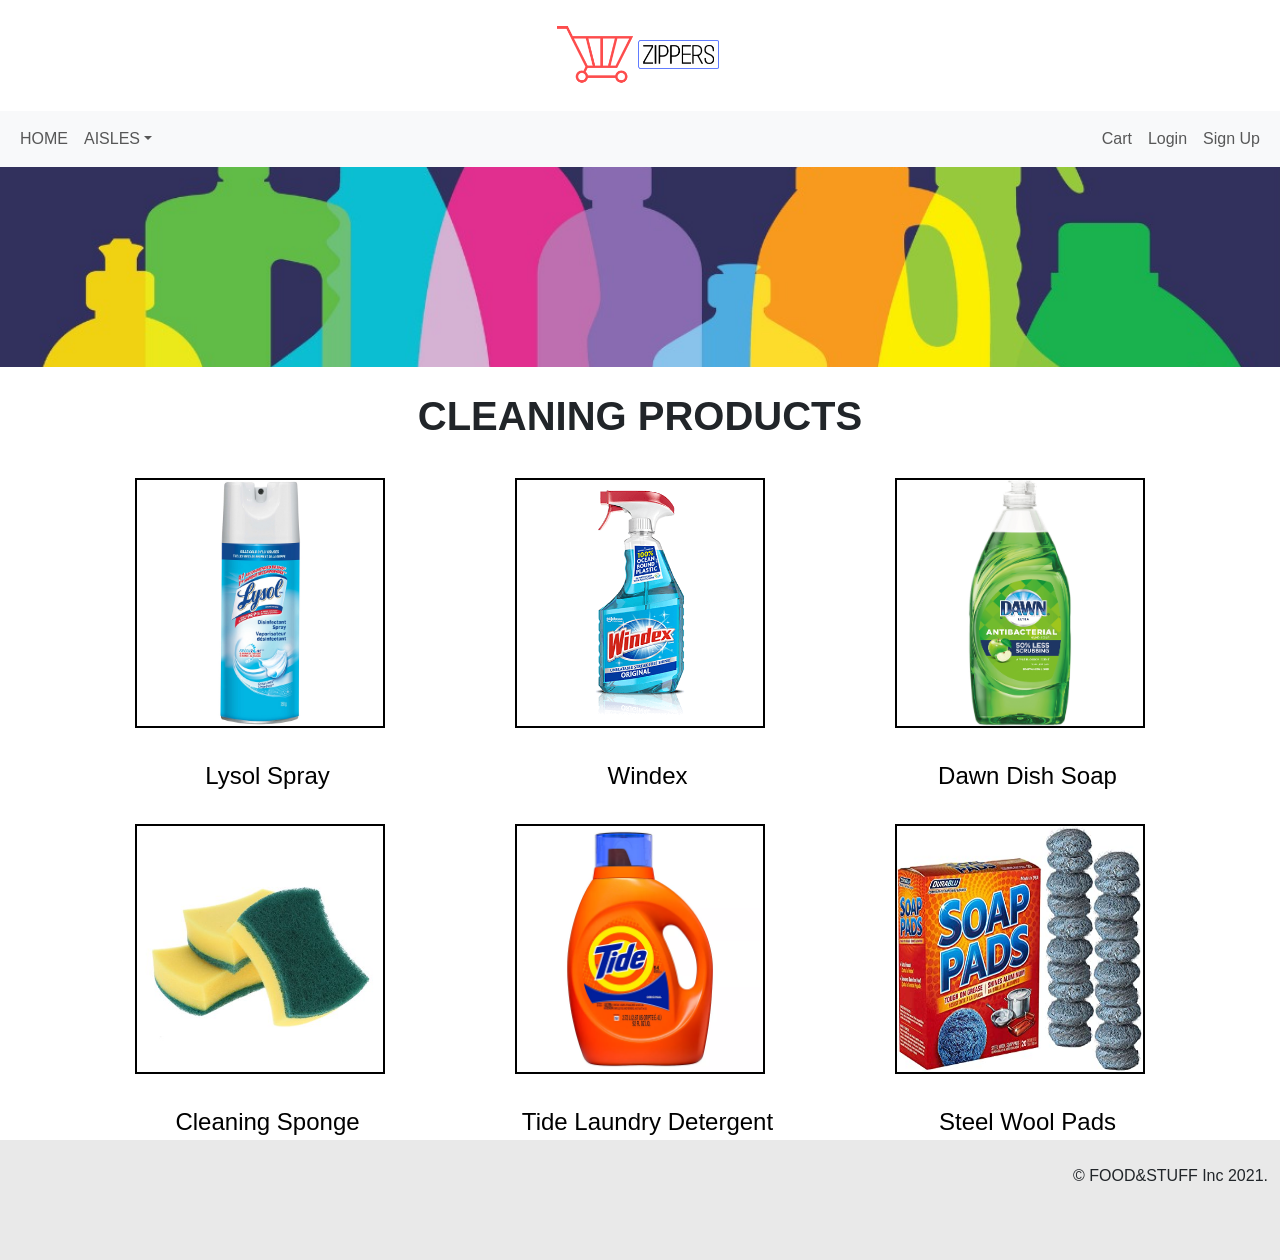
<file: cleaningproducts.html>
﻿<!DOCTYPE html>
<html lang="en">

<head>
    <meta charset="UTF-8">
    <meta http-equiv="X-UA-Compatible" content="IE=edge">
    <meta name="viewport" content="width=device-width, initial-scale=1.0">

    <title>Grocery Store</title>

    <link href="https://cdn.jsdelivr.net/npm/bootstrap@5.1.3/dist/css/bootstrap.min.css" rel="stylesheet" integrity="sha384-1BmE4kWBq78iYhFldvKuhfTAU6auU8tT94WrHftjDbrCEXSU1oBoqyl2QvZ6jIW3" crossorigin="anonymous">
    <link rel="stylesheet" href="stylesheets/style2.css">
    <script src=addCart.js></script>

</head>

<body>

    <!--banner-->
    <div class="container-fluid" style="display: flex; justify-content: center;">

        <img src="image/logo3.png" width="200px">

    </div>


    <!--menu/navbar-->
    <nav class="navbar navbar-expand-sm bg-light navbar-light">
        <div class="container-fluid">


            <!--toggler-->
            <button class="navbar-toggler" type="button" data-bs-toggle="collapse" data-bs-target="#collapsibleNavbar">
                  <span class="navbar-toggler-icon"></span>
              </button>

            <div class="collapse navbar-collapse" id="collapsibleNavbar">

                <!--menu items/ nav links-->
                <ul class="navbar-nav me-auto">

                    <li class="nav-item">
                        <a class="nav-link" href="index.html">HOME</a>
                    </li>

                    <!--dropdown menu-->
                    <li class="nav-item dropdown">
                        <a class="nav-link dropdown-toggle" href="#" role="button" data-bs-toggle="dropdown">AISLES</a>
                        <ul class="dropdown-menu">
                            <li><a class="dropdown-item" href="snacks.html">Snacks</a></li>
                            <li><a class="dropdown-item" href="bakery.html">Bread & Bakery</a></li>
                            <li><a class="dropdown-item" href="cleaningproducts.html">Household & Cleaning</a></li>
                            <li><a class="dropdown-item" href="electronics.html">Electronics</a></li>
                            <li><a class="dropdown-item" href="meat.html">Meat</a></li>
                            <li><a class="dropdown-item" href="fruitsandvegetables.html">Fruits & Vegetables</a></li>
                            <li><a class="dropdown-item" href="#">Dairy & Eggs</a></li>
                            <li><a class="dropdown-item" href="#">Pharmacy</a></li>
                        </ul>
                    </li>


                </ul>
                <ul class="navbar-nav">
                    <li class="nav-item">
                        <a class="nav-link" role="button" href="p4.html">Cart</a>
                    </li>
                    <li class="nav-item">
                        <a class="nav-link" role="button" href="p5.html">Login</a>
                    </li>
                    <li class="nav-item">
                        <a class="nav-link" role="button" href="p6.html">Sign Up</a>
                    </li>

                </ul>
            </div>
        </div>
    </nav>

    <div class="banner">
        <div class="row" style="background-image:url('../image/cleanBanner.jpg'); 
                   background-size: cover;
                   background-position: center;
                   height: 200px;
                   ">
        </div>
        <div>
            <h1>cleaning Products</h1>
        </div>
    </div>
    <div class="container">
        <div class="row justify-content-around">
            <div class="col-md-4 offset">
                <!--start of single product-->
                <div class=products>
                    <div class="product-content">
                        <a href="lysol.html">
                            <div class="product-img">
                                <img src="image/lysol.jpg" alt="">
                            </div>
                        </a>

                    </div>
                </div>
                <div class="product-info">
                    <div class="product-info-top">
                    </div>
                    <div>
                        <a href="lysol.html" class="product-name">Lysol Spray</a>
                    </div>
                </div>
                <!--end of single product-->

            </div>
            <div class="col-md-4">
                <!--start of single product-->
                <div class=products>
                    <div class="product-content">
                        <div class="product-img">
                            <img src="image/windex.png" alt="">
                        </div>
                    </div>
                </div>
                <div class="product-info">
                    <div class="product-info-top">
                    </div>
                    <div>
                        <a href="a" class="product-name">Windex</a>
                    </div>
                </div>
                <!--end of single product-->
            </div>
            <div class="col-md-4">
                <!--start of single product-->
                <div class=products>
                    <div class="product-content">
                        <div class="product-img">
                            <img src="image/dawn.jfif" alt="">
                        </div>
                    </div>
                </div>
                <div class="product-info">
                    <div class="product-info-top">
                    </div>
                    <div>
                        <a href="a" class="product-name">Dawn Dish Soap</a>
                    </div>
                </div>
                <!--end of single product-->
            </div>
        </div>
        <div class="row justify-content-around">
            <div class="col-md-4">
                <!--start of single product-->
                <div class=products>
                    <div class="product-content">
                        <div class="product-img">
                            <img src="image/sponge.jpeg" alt="">
                        </div>
                    </div>
                </div>
                <div class="product-info">
                    <div class="product-info-top">
                    </div>
                    <div>
                        <a href="a" class="product-name">Cleaning Sponge</a>
                    </div>
                </div>
                <!--end of single product-->
            </div>
            <div class="col-md-4">
                <!--start of single product-->
                <div class=products>
                    <div class="product-content">
                        <div class="product-img">
                            <img src="image/tide.webp" alt="">
                        </div>
                    </div>
                </div>
                <div class="product-info">
                    <div class="product-info-top">
                    </div>
                    <div>
                        <a href="a" class="product-name">Tide Laundry Detergent</a>
                    </div>
                </div>
                <!--end of single product-->
            </div>
            <div class="col-md-4">
                <!--start of single product-->
                <div class=products>
                    <div class="product-content">
                        <div class="product-img">
                            <img src="image/wool.jpg" alt="">
                        </div>
                    </div>
                </div>
                <div class="product-info">
                    <div class="product-info-top">
                    </div>
                    <div>
                        <a href="a" class="product-name">Steel Wool Pads</a>
                    </div>
                </div>
                <!--end of single product-->
            </div>
        </div>





    </div>

    <!--footer-->
    <div class="container-fluid py-4" style="background-color: rgb(233, 233, 233); text-align: right; height: 120px;">
        <p>© FOOD&STUFF Inc 2021.</p>
    </div>




    <script src="https://cdn.jsdelivr.net/npm/bootstrap@5.1.3/dist/js/bootstrap.bundle.min.js" integrity="sha384-ka7Sk0Gln4gmtz2MlQnikT1wXgYsOg+OMhuP+IlRH9sENBO0LRn5q+8nbTov4+1p" crossorigin="anonymous"></script>
</body>

</html>
</file>
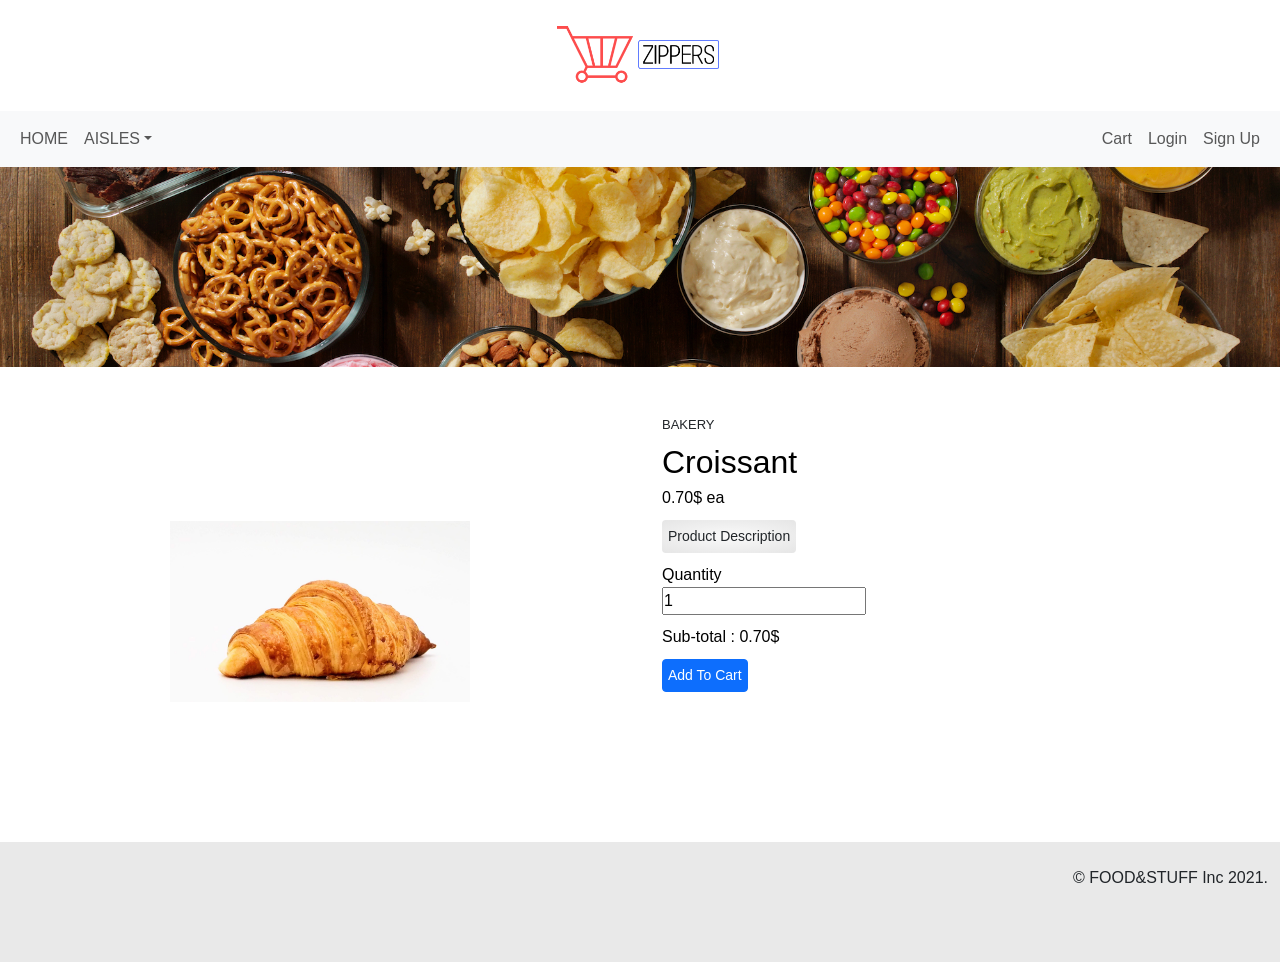
<file: croissant.html>
﻿<!DOCTYPE html>
<html lang="en">

<head>
    <meta charset="UTF-8">
    <meta http-equiv="X-UA-Compatible" content="IE=edge">
    <meta name="viewport" content="width=device-width, initial-scale=1.0">
    <title>Document</title>
    <link href="https://cdn.jsdelivr.net/npm/bootstrap@5.1.3/dist/css/bootstrap.min.css" rel="stylesheet" integrity="sha384-1BmE4kWBq78iYhFldvKuhfTAU6auU8tT94WrHftjDbrCEXSU1oBoqyl2QvZ6jIW3" crossorigin="anonymous">
    <link rel="stylesheet" href="stylesheets/style3.css">

</head>

<body>

    <!--banner-->
    <div class="container-fluid" style="display: flex; justify-content: center;">

        <img src="image/logo3.png" width="200px">

    </div>


    <!--menu/navbar-->
    <nav class="navbar navbar-expand-sm bg-light navbar-light">
        <div class="container-fluid">


            <!--toggler-->
            <button class="navbar-toggler" type="button" data-bs-toggle="collapse" data-bs-target="#collapsibleNavbar">
                <span class="navbar-toggler-icon"></span>
            </button>

            <div class="collapse navbar-collapse" id="collapsibleNavbar">

                <!--menu items/ nav links-->
                <ul class="navbar-nav me-auto">

                    <li class="nav-item">
                        <a class="nav-link" href="index.html">HOME</a>
                    </li>

                    <!--dropdown menu-->
                    <li class="nav-item dropdown">
                        <a class="nav-link dropdown-toggle" href="#" role="button" data-bs-toggle="dropdown">AISLES</a>
                        <ul class="dropdown-menu">
                            <li><a class="dropdown-item" href="snacks.html">Snacks</a></li>
                            <li><a class="dropdown-item" href="bakery.html">Bread & Bakery</a></li>
                            <li><a class="dropdown-item" href="cleaningproducts.html">Household & Cleaning</a></li>
                            <li><a class="dropdown-item" href="electronics.html">Electronics</a></li>
                            <li><a class="dropdown-item" href="meat.html">Meat</a></li>
                            <li><a class="dropdown-item" href="fruitsandvegetables.html">Fruits & Vegetables</a></li>
                            <li><a class="dropdown-item" href="#">Dairy & Eggs</a></li>
                            <li><a class="dropdown-item" href="#">Pharmacy</a></li>
                        </ul>
                    </li>


                </ul>
                <ul class="navbar-nav">
                    <li class="nav-item">
                        <a class="nav-link" role="button" href="p4.html">Cart</a>
                    </li>
                    <li class="nav-item">
                        <a class="nav-link" role="button" href="p5.html">Login</a>
                    </li>
                    <li class="nav-item">
                        <a class="nav-link" role="button" href="p6.html">Sign Up</a>
                    </li>

                </ul>
            </div>
        </div>
    </nav>




    <div class="banner" style="background-image:url('../image/snacksbanner.jpeg');
           width: 100%;
           background-size: cover;
           background-position: center;
           height: 200px;
           ">

    </div>



    <div class="container-fluid">
        <div class="row" style="margin-top: 50px; padding-bottom: 10vh;">
            <div class="col-md-6" style="display: flex; justify-content: center;">
                <img src="image/croissant.png" alt="" style="max-width: 300px; max-height: 300px; margin-top: auto;">
            </div>

            <div class="col-md-6">


                <!--Product info, leave div blank if the characteristic does not apply-->
                <div class="product-info">
                    <div class="product-info-top">
                        <h6 class="aisle-title">Bakery</h6>
                    </div>

                    <div class="product-name">Croissant</div>

                    <div class="product-price">0.70$ ea</div>

                    <button class="btn btn-sm btn-block myButton" type="button" data-bs-toggle="collapse" data-bs-target="#moreDescription" aria-expanded="false" aria-controls="moreDescription" style="background-color: rgb(250, 250, 250);">
                        Product Description
                    </button>

                    <div class="collapse product-description" id="moreDescription">
                        Delicious and home-made croissant.

                        <br>Product Number: 044537820
                    </div>


                    <div class="product-size"></div>
                    <div class="product-quantity">
                        <div>Quantity</div>
                        <!-- <input type="button" value=" - " class="minus"> -->
                        <input type="number" step="1" min="1" name="quantity" value="1" title="Qty" class="input-quantity" id="croissant" onkeyup="myFunc(this, 0.70)" onchange="myFunc(this, 0.70)">
                        <!-- <input type="button" value=" + " class="plus"> -->
                    </div>
                    <div class="product-quantity" id="subtotal"></div>

                    <button onclick="addToCart()" class="btn btn-primary btn-sm btn-block" type="button" data-bs-toggle="collapse" data-bs-target="#" aria-expanded="false" aria-controls="moreDescription">
                        Add To Cart
                    </button>
                </div>

            </div>
        </div>
    </div>



    <!--footer-->
    <div class="container-fluid py-4" style="background-color: rgb(233, 233, 233); text-align: right; height: 120px; margin-top: 50px;">
        <p>© FOOD&STUFF Inc 2021.</p>
    </div>
    <!--scripts-->
    <script>
        document.getElementById("croissant").value = getSavedVal("croissant");
        document.getElementById("subtotal").innerHTML = "Sub-total : " + (getSavedVal("croissant") * 0.70).toFixed(2) + "$";

        function myFunc(e, price) {
            var id = e.id;
            var val = e.value;
            sessionStorage.setItem(id, val);
            document.getElementById("subtotal").innerHTML = "Sub-total : " + (val * price).toFixed(2) + "$";
        }

        function getSavedVal(e) {
            if (sessionStorage.getItem(e) == null) {
                console.log("null");
                return "1"; // You can change this to your defualt value.
            }
            return sessionStorage.getItem(e);
        }
    </script>

    <script src="https://cdn.jsdelivr.net/npm/bootstrap@5.1.3/dist/js/bootstrap.bundle.min.js" integrity="sha384-ka7Sk0Gln4gmtz2MlQnikT1wXgYsOg+OMhuP+IlRH9sENBO0LRn5q+8nbTov4+1p" crossorigin="anonymous"></script>
</body>

</html>
</file>
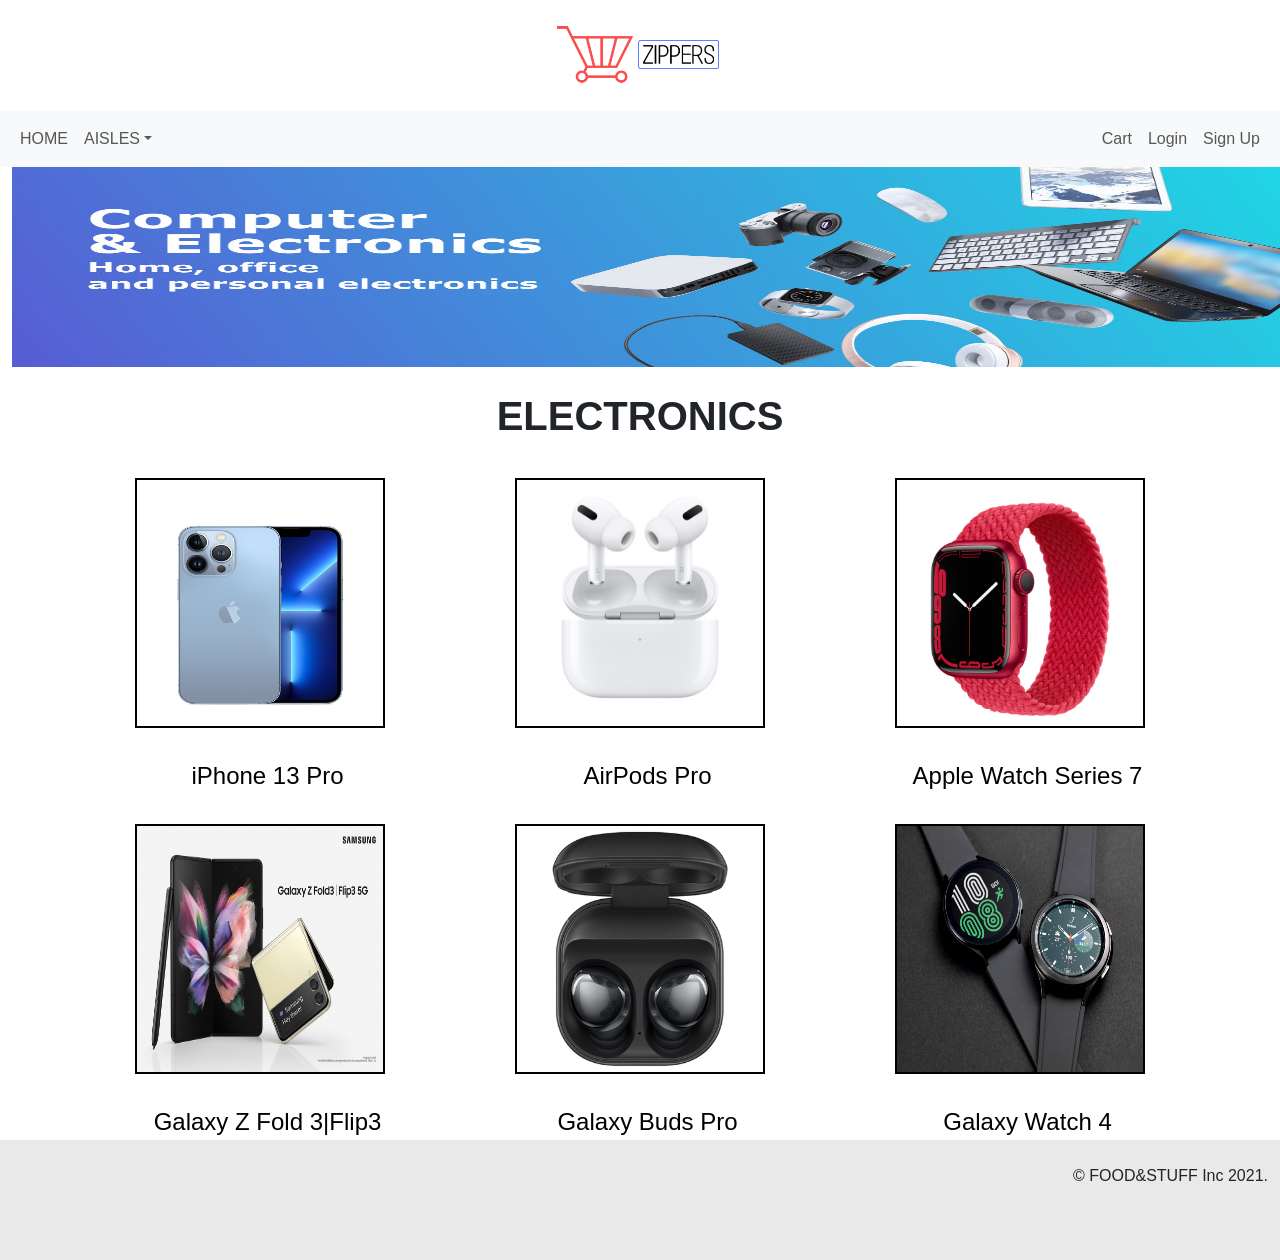
<file: electronics.html>
﻿<!DOCTYPE html>
<html lang="en">

<head>
    <meta charset="UTF-8">
    <meta http-equiv="X-UA-Compatible" content="IE=edge">
    <meta name="viewport" content="width=device-width, initial-scale=1.0">
    <title>Grocery Store</title>
    <link href="https://cdn.jsdelivr.net/npm/bootstrap@5.1.3/dist/css/bootstrap.min.css" rel="stylesheet" integrity="sha384-1BmE4kWBq78iYhFldvKuhfTAU6auU8tT94WrHftjDbrCEXSU1oBoqyl2QvZ6jIW3" crossorigin="anonymous">
    <link rel="stylesheet" href="stylesheets/style2.css">
    <script src=addCart.js></script>

</head>

<body>

    <!--banner-->
    <div class="container-fluid" style="display: flex; justify-content: center;">

        <img src="image/logo3.png" width="200px">

    </div>


    <!--menu/navbar-->
    <nav class="navbar navbar-expand-sm bg-light navbar-light">
        <div class="container-fluid">


            <!--toggler-->
            <button class="navbar-toggler" type="button" data-bs-toggle="collapse" data-bs-target="#collapsibleNavbar">
                  <span class="navbar-toggler-icon"></span>
              </button>

            <div class="collapse navbar-collapse" id="collapsibleNavbar">

                <!--menu items/ nav links-->
                <ul class="navbar-nav me-auto">

                    <li class="nav-item">
                        <a class="nav-link" href="index.html">HOME</a>
                    </li>

                    <!--dropdown menu-->
                    <li class="nav-item dropdown">
                        <a class="nav-link dropdown-toggle" href="#" role="button" data-bs-toggle="dropdown">AISLES</a>
                        <ul class="dropdown-menu">
                            <li><a class="dropdown-item" href="snacks.html">Snacks</a></li>
                            <li><a class="dropdown-item" href="bakery.html">Bread & Bakery</a></li>
                            <li><a class="dropdown-item" href="cleaningproducts.html">Household & Cleaning</a></li>
                            <li><a class="dropdown-item" href="electronics.html">Electronics</a></li>
                            <li><a class="dropdown-item" href="meat.html">Meat</a></li>
                            <li><a class="dropdown-item" href="fruitsandvegetables.html">Fruits & Vegetables</a></li>
                            <li><a class="dropdown-item" href="#">Dairy & Eggs</a></li>
                            <li><a class="dropdown-item" href="#">Pharmacy</a></li>
                        </ul>
                    </li>


                </ul>
                <ul class="navbar-nav">
                    <li class="nav-item">
                        <a class="nav-link" role="button" href="p4.html">Cart</a>
                    </li>
                    <li class="nav-item">
                        <a class="nav-link" role="button" href="p5.html">Login</a>
                    </li>
                    <li class="nav-item">
                        <a class="nav-link" role="button" href="p6.html">Sign Up</a>
                    </li>

                </ul>
            </div>
        </div>
    </nav>




    <div class="banner">
        <div class="container-fluid">
            <div class="row">
                <div class="col-12">
                    <img src="image/Electronics.jpeg" alt="">
                </div>
            </div>
            <div class="row">
                <h1>Electronics</h1>
            </div>
        </div>
    </div>
    <div class="container">
        <div class="row justify-content-around">
            <div class="col-md-4 offset">
                <!--start of single product-->
                <div class=products>
                    <div class="product-content">
                        <div class="product-img">
                            <img src="image/iphone13pro.png" alt="">
                        </div>
                    </div>
                </div>
                <div class="product-info">
                    <div class="product-info-top">
                    </div>
                    <div>
                        <a href="#" class="product-name">iPhone 13 Pro</a>
                    </div>
                </div>
                <!--end of single product-->

            </div>
            <div class="col-md-4">
                <!--start of single product-->
                <div class=products>
                    <div class="product-content">
                        <a href="airpods.html">
                            <div class="product-img">
                                <img src="image/AirPods_Pro.jfif" alt="">
                            </div>
                        </a>


                    </div>
                </div>
                <div class="product-info">
                    <div class="product-info-top">
                    </div>
                    <div>
                        <a href="airpods.html" class="product-name">AirPods Pro</a>
                    </div>
                </div>
                <!--end of single product-->
            </div>
            <div class="col-md-4">
                <!--start of single product-->
                <div class=products>
                    <div class="product-content">
                        <div class="product-img">
                            <img src="image/apple_watch.jfif" alt="">
                        </div>
                    </div>
                </div>
                <div class="product-info">
                    <div class="product-info-top">
                    </div>
                    <div>
                        <a href="#" class="product-name">Apple Watch Series 7</a>
                    </div>
                </div>
                <!--end of single product-->
            </div>
        </div>
        <div class="row justify-content-around">
            <div class="col-md-4">
                <!--start of single product-->
                <div class=products>
                    <div class="product-content">
                        <div class="product-img">
                            <img src="image/GalaxyZ.jpg" alt="">
                        </div>
                    </div>
                </div>
                <div class="product-info">
                    <div class="product-info-top">
                    </div>
                    <div>
                        <a href="#" class="product-name">Galaxy Z Fold 3|Flip3</a>
                    </div>
                </div>
                <!--end of single product-->
            </div>
            <div class="col-md-4">
                <!--start of single product-->
                <div class=products>
                    <div class="product-content">
                        <div class="product-img">
                            <img src="image/GalaxyBuds.jpg" alt="">
                        </div>
                    </div>
                </div>
                <div class="product-info">
                    <div class="product-info-top">
                    </div>
                    <div>
                        <a href="#" class="product-name">Galaxy Buds Pro </a>
                    </div>
                </div>
                <!--end of single product-->
            </div>
            <div class="col-md-4">
                <!--start of single product-->
                <div class=products>
                    <div class="product-content">
                        <div class="product-img">
                            <img src="image/Galaxy_Watch4.jpg" alt="">
                        </div>
                    </div>
                </div>
                <div class="product-info">
                    <div class="product-info-top">
                    </div>
                    <div>
                        <a href="#" class="product-name">Galaxy Watch 4</a>
                    </div>
                </div>
                <!--end of single product-->
            </div>
        </div>
    </div>

    <!--footer-->
    <div class="container-fluid py-4" style="background-color: rgb(233, 233, 233); text-align: right; height: 120px;">
        <p>© FOOD&STUFF Inc 2021.</p>
    </div>


    <script src="https://cdn.jsdelivr.net/npm/bootstrap@5.1.3/dist/js/bootstrap.bundle.min.js" integrity="sha384-ka7Sk0Gln4gmtz2MlQnikT1wXgYsOg+OMhuP+IlRH9sENBO0LRn5q+8nbTov4+1p" crossorigin="anonymous"></script>
</body>

</html>
</file>
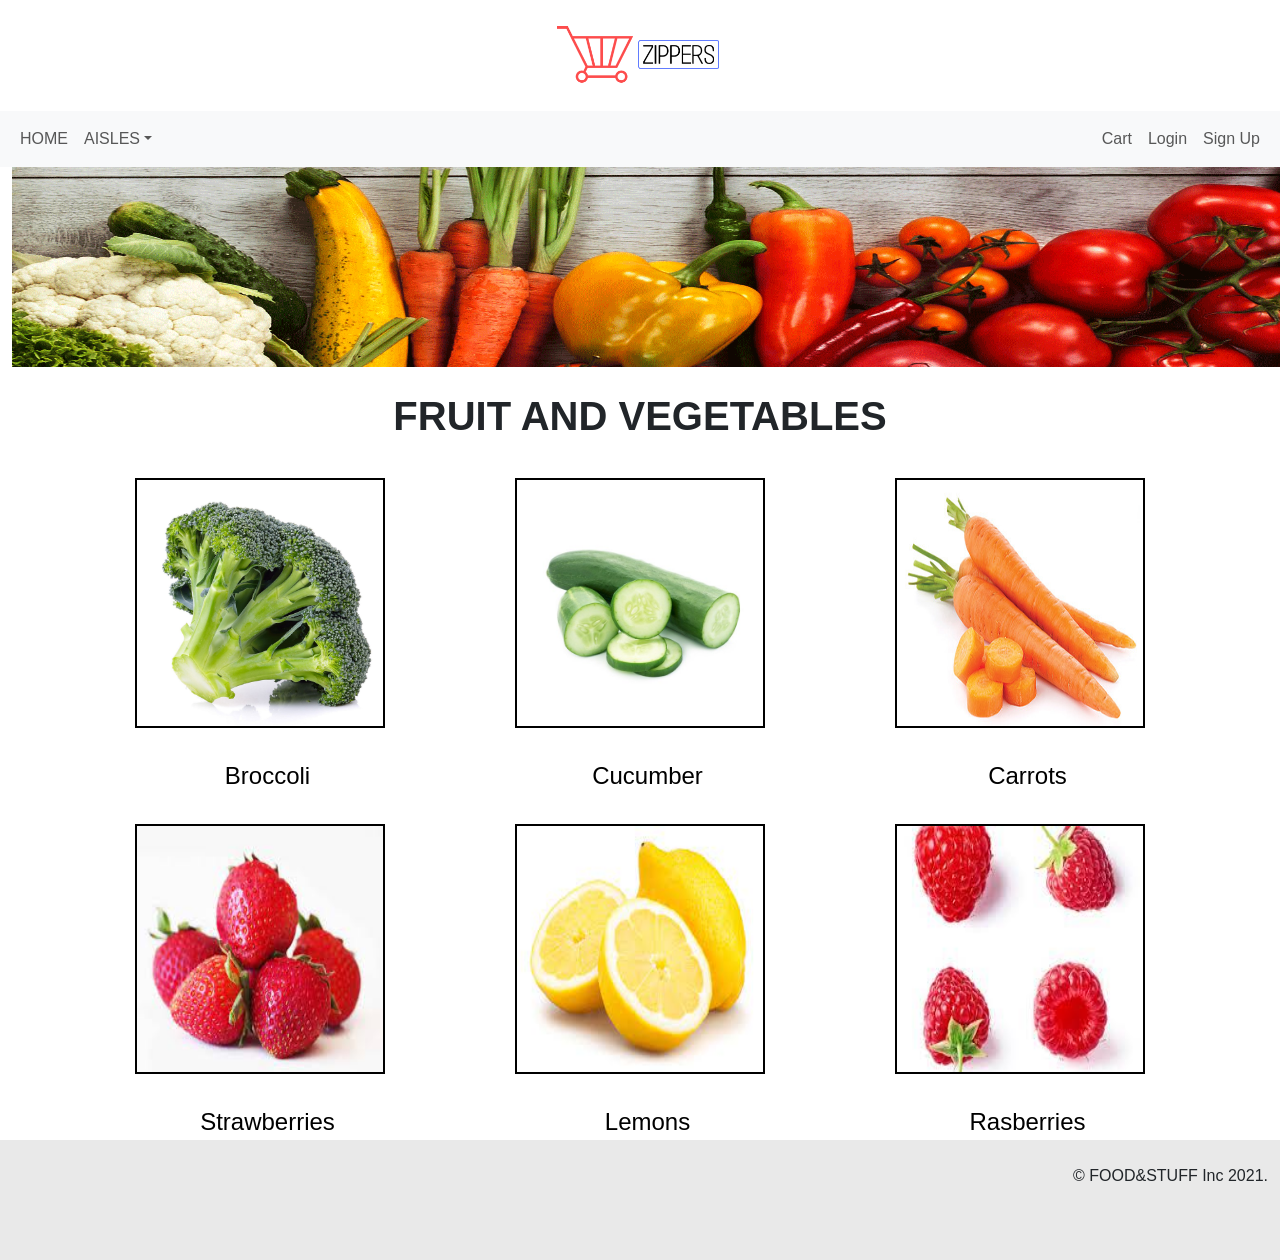
<file: fruitsandvegetables.html>
﻿<!DOCTYPE html>
<html lang="en">

<head>
    <meta charset="UTF-8">
    <meta http-equiv="X-UA-Compatible" content="IE=edge">
    <meta name="viewport" content="width=device-width, initial-scale=1.0">
    <title>Grocery Store</title>
    <link href="https://cdn.jsdelivr.net/npm/bootstrap@5.1.3/dist/css/bootstrap.min.css" rel="stylesheet" integrity="sha384-1BmE4kWBq78iYhFldvKuhfTAU6auU8tT94WrHftjDbrCEXSU1oBoqyl2QvZ6jIW3" crossorigin="anonymous">
    <link rel="stylesheet" href="stylesheets/style2.css">
    <script src=addCart.js></script>

</head>

<body>



    <!--banner-->
    <div class="container-fluid" style="display: flex; justify-content: center;">

        <img src="image/logo3.png" width="200px">

    </div>


    <!--menu/navbar-->
    <nav class="navbar navbar-expand-sm bg-light navbar-light">
        <div class="container-fluid">


            <!--toggler-->
            <button class="navbar-toggler" type="button" data-bs-toggle="collapse" data-bs-target="#collapsibleNavbar">
                  <span class="navbar-toggler-icon"></span>
              </button>

            <div class="collapse navbar-collapse" id="collapsibleNavbar">

                <!--menu items/ nav links-->
                <ul class="navbar-nav me-auto">

                    <li class="nav-item">
                        <a class="nav-link" href="index.html">HOME</a>
                    </li>

                    <!--dropdown menu-->
                    <li class="nav-item dropdown">
                        <a class="nav-link dropdown-toggle" href="#" role="button" data-bs-toggle="dropdown">AISLES</a>
                        <ul class="dropdown-menu">
                            <li><a class="dropdown-item" href="snacks.html">Snacks</a></li>
                            <li><a class="dropdown-item" href="bakery.html">Bread & Bakery</a></li>
                            <li><a class="dropdown-item" href="cleaningproducts.html">Household & Cleaning</a></li>
                            <li><a class="dropdown-item" href="electronics.html">Electronics</a></li>
                            <li><a class="dropdown-item" href="meat.html">Meat</a></li>
                            <li><a class="dropdown-item" href="fruitsandvegetables.html">Fruits & Vegetables</a></li>
                            <li><a class="dropdown-item" href="#">Dairy & Eggs</a></li>
                            <li><a class="dropdown-item" href="#">Pharmacy</a></li>
                        </ul>
                    </li>


                </ul>
                <ul class="navbar-nav">
                    <li class="nav-item">
                        <a class="nav-link" role="button" href="p4.html">Cart</a>
                    </li>
                    <li class="nav-item">
                        <a class="nav-link" role="button" href="p5.html">Login</a>
                    </li>
                    <li class="nav-item">
                        <a class="nav-link" role="button" href="p6.html">Sign Up</a>
                    </li>

                </ul>
            </div>
        </div>
    </nav>




    <div class="banner">
        <div class="container-fluid">
            <div class="row">
                <div class="col-12">
                    <img src="image/fruitsandvegetablesbanner.png" alt="">
                </div>
            </div>
            <div class="row">
                <h1>Fruit and Vegetables</h1>
            </div>
        </div>
    </div>
    <div class="container">
        <div class="row justify-content-around">


            <div class="col-md-4">
                <!--start of single product-->
                <div class=products>
                    <div class="product-content">
                        <a href="broccoli.html">
                            <div class="product-img">
                                <img src="image/broccoli.jpg" alt="">
                            </div>
                        </a>

                    </div>
                </div>
                <div class="product-info">
                    <div class="product-info-top">
                    </div>
                    <div>
                        <a href="broccoli.html" class="product-name">Broccoli</a>
                    </div>
                </div>
                <!--end of single product-->
            </div>




            <div class="col-md-4 offset">
                <!--start of single product-->
                <div class=products>
                    <div class="product-content">
                        <div class="product-img">
                            <img src="image/concombre.jpg" alt="">
                        </div>
                    </div>
                </div>
                <div class="product-info">
                    <div class="product-info-top">
                    </div>
                    <div>
                        <a href="#" class="product-name">Cucumber</a>
                    </div>
                </div>
                <!--end of single product-->

            </div>

            <div class="col-md-4">
                <!--start of single product-->
                <div class=products>
                    <div class="product-content">
                        <div class="product-img">
                            <img src="image/carrots.jpg" alt="">
                        </div>
                    </div>
                </div>
                <div class="product-info">
                    <div class="product-info-top">
                    </div>
                    <div>
                        <a href="a" class="product-name">Carrots</a>
                    </div>
                </div>
                <!--end of single product-->
            </div>
        </div>
        <div class="row justify-content-around">
            <div class="col-md-4">
                <!--start of single product-->
                <div class=products>
                    <div class="product-content">
                        <div class="product-img">
                            <img src="image/strawberry.jpg" alt="">
                        </div>
                    </div>
                </div>
                <div class="product-info">
                    <div class="product-info-top">
                    </div>
                    <div>
                        <a href="a" class="product-name">Strawberries</a>
                    </div>
                </div>
                <!--end of single product-->
            </div>
            <div class="col-md-4">
                <!--start of single product-->
                <div class=products>
                    <div class="product-content">
                        <div class="product-img">
                            <img src="image/lemon.jpg" alt="">
                        </div>
                    </div>
                </div>
                <div class="product-info">
                    <div class="product-info-top">
                    </div>
                    <div>
                        <a href="a" class="product-name">Lemons</a>
                    </div>
                </div>
                <!--end of single product-->
            </div>
            <div class="col-md-4">
                <!--start of single product-->
                <div class=products>
                    <div class="product-content">
                        <div class="product-img">
                            <img src="image/rasberry.jpg" alt="">
                        </div>
                    </div>
                </div>
                <div class="product-info">
                    <div class="product-info-top">
                    </div>
                    <div>
                        <a href="a" class="product-name">Rasberries</a>
                    </div>
                </div>
                <!--end of single product-->
            </div>
        </div>




    </div>

    <!--footer-->
    <div class="container-fluid py-4" style="background-color: rgb(233, 233, 233); text-align: right; height: 120px;">
        <p>© FOOD&STUFF Inc 2021.</p>
    </div>


    <script src="https://cdn.jsdelivr.net/npm/bootstrap@5.1.3/dist/js/bootstrap.bundle.min.js" integrity="sha384-ka7Sk0Gln4gmtz2MlQnikT1wXgYsOg+OMhuP+IlRH9sENBO0LRn5q+8nbTov4+1p" crossorigin="anonymous"></script>
</body>

</html>
</file>
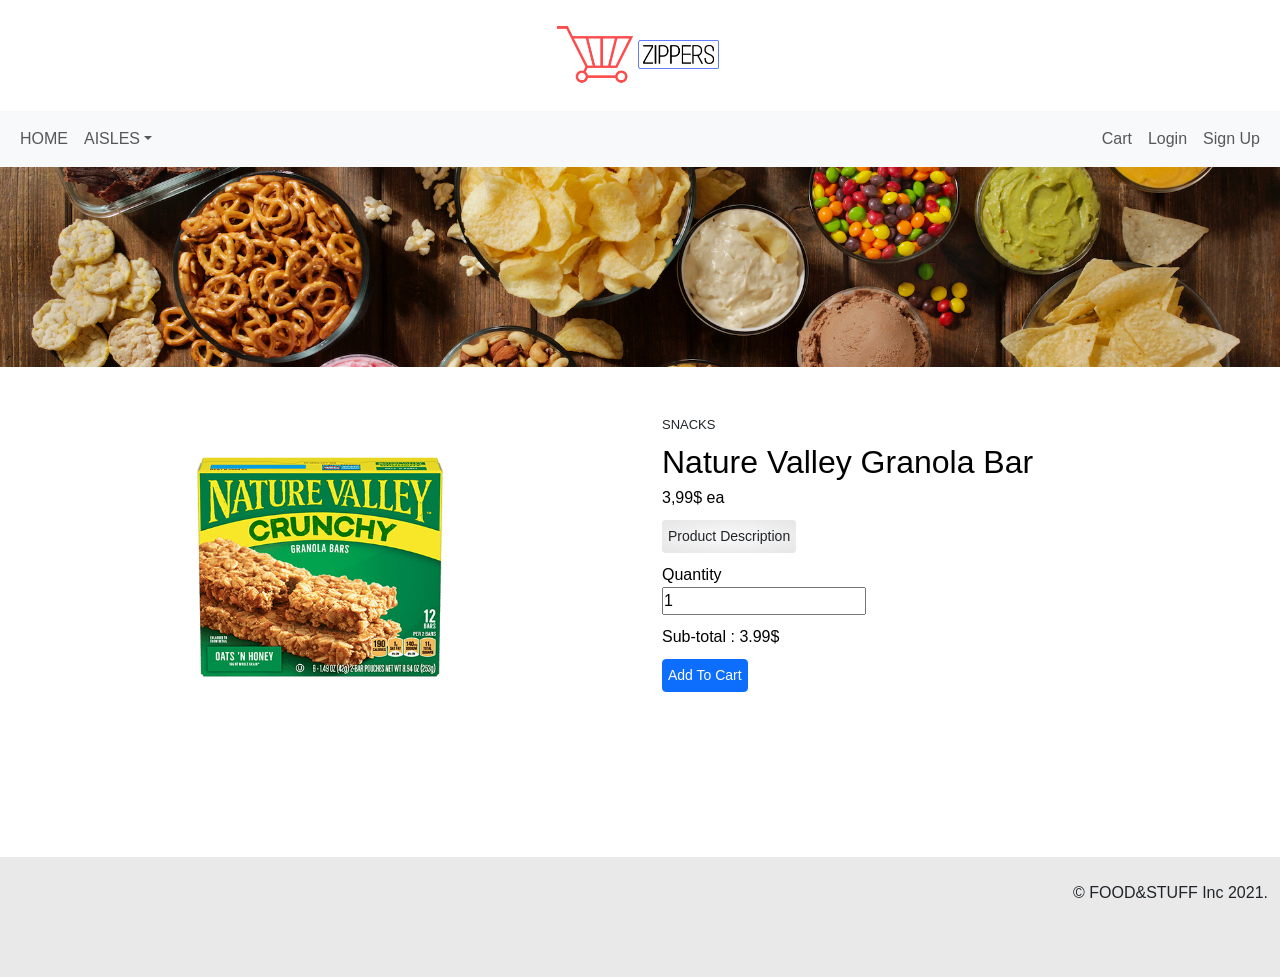
<file: granolabar.html>
﻿<!DOCTYPE html>
<html lang="en">

<head>
    <meta charset="UTF-8">
    <meta http-equiv="X-UA-Compatible" content="IE=edge">
    <meta name="viewport" content="width=device-width, initial-scale=1.0">
    <title>Document</title>
    <link href="https://cdn.jsdelivr.net/npm/bootstrap@5.1.3/dist/css/bootstrap.min.css" rel="stylesheet" integrity="sha384-1BmE4kWBq78iYhFldvKuhfTAU6auU8tT94WrHftjDbrCEXSU1oBoqyl2QvZ6jIW3" crossorigin="anonymous">
    <link rel="stylesheet" href="stylesheets/style3.css">
</head>

<body>

    <!--banner-->
    <div class="container-fluid" style="display: flex; justify-content: center;">

        <img src="image/logo3.png" width="200px">

    </div>


    <!--menu/navbar-->
    <nav class="navbar navbar-expand-sm bg-light navbar-light">
        <div class="container-fluid">


            <!--toggler-->
            <button class="navbar-toggler" type="button" data-bs-toggle="collapse" data-bs-target="#collapsibleNavbar">
                <span class="navbar-toggler-icon"></span>
            </button>

            <div class="collapse navbar-collapse" id="collapsibleNavbar">

                <!--menu items/ nav links-->
                <ul class="navbar-nav me-auto">

                    <li class="nav-item">
                        <a class="nav-link" href="index.html">HOME</a>
                    </li>

                    <!--dropdown menu-->
                    <li class="nav-item dropdown">
                        <a class="nav-link dropdown-toggle" href="#" role="button" data-bs-toggle="dropdown">AISLES</a>
                        <ul class="dropdown-menu">
                            <li><a class="dropdown-item" href="snacks.html">Snacks</a></li>
                            <li><a class="dropdown-item" href="bakery.html">Bread & Bakery</a></li>
                            <li><a class="dropdown-item" href="cleaningproducts.html">Household & Cleaning</a></li>
                            <li><a class="dropdown-item" href="electronics.html">Electronics</a></li>
                            <li><a class="dropdown-item" href="meat.html">Meat</a></li>
                            <li><a class="dropdown-item" href="fruitsandvegetables.html">Fruits & Vegetables</a></li>
                            <li><a class="dropdown-item" href="#">Dairy & Eggs</a></li>
                            <li><a class="dropdown-item" href="#">Pharmacy</a></li>
                        </ul>
                    </li>


                </ul>
                <ul class="navbar-nav">
                    <li class="nav-item">
                        <a class="nav-link" role="button" href="p4.html">Cart</a>
                    </li>
                    <li class="nav-item">
                        <a class="nav-link" role="button" href="p5.html">Login</a>
                    </li>
                    <li class="nav-item">
                        <a class="nav-link" role="button" href="p6.html">Sign Up</a>
                    </li>

                </ul>
            </div>
        </div>
    </nav>

    <div class="banner" style="background-image:url('../image/snacksbanner.jpeg');
           width: 100%;
           background-size: cover;
           background-position: center;
           height: 200px;
           ">

    </div>



    <div class="container-fluid">
        <div class="row" style="margin-top: 50px; padding-bottom: 10vh;">
            <div class="col-md-6" style="display: flex; justify-content: center;">
                <img src="image/granolabar.png" alt="" style="max-width: 300px; max-height: 300px; margin-top: auto;">
            </div>

            <div class="col-md-6">


                <!--Product info, leave div blank if the characteristic does not apply-->
                <div class="product-info">
                    <div class="product-info-top">
                        <h6 class="aisle-title">Snacks</h6>
                    </div>

                    <div class="product-name">Nature Valley Granola Bar</div>


                    <div class="product-price">3,99$ ea</div>

                    <button class="btn btn-sm btn-block myButton" type="button" data-bs-toggle="collapse" data-bs-target="#moreDescription" aria-expanded="false" aria-controls="moreDescription" style="background-color: rgb(250, 250, 250);">
                        Product Description
                    </button>

                    <div class="collapse product-description" id="moreDescription">
                        These Nature Valley™ bars are made with whole grains and real honey and are naturally flavoured.<br> The package contains 5 pouches of 2 bars with oat fibre; each pouch provides 30% of the daily amount of fibre shown to help cholesterol.

                        <br>Product Number: 0382938474705
                    </div>



                    <div class="product-quantity">
                        <div>Quantity</div>
                        <!-- <input type="button" value=" - " class="minus"> -->
                        <input type="number" step="1" min="1" name="quantity" title="Qty" value="1" class="input-quantity" id="granolabar" onkeyup="myFunc(this, 3.99)" onchange="myFunc(this, 3.99)">
                        <!-- <input type="button" value=" + " class="plus"> -->
                    </div>
                    <div class="product-quantity" id="subtotal"></div>
                    <button class="btn btn-primary btn-sm btn-block" type="button" data-bs-toggle="collapse" data-bs-target="#" aria-expanded="false" aria-controls="moreDescription">
                        Add To Cart
                    </button>
                </div>

            </div>
        </div>
    </div>





    <!--footer-->
    <div class="container-fluid py-4" style="background-color: rgb(233, 233, 233); text-align: right; height: 120px; margin-top: 50px;">
        <p>© FOOD&STUFF Inc 2021.</p>
    </div>



    <!--scripts-->
    <script>
        document.getElementById("granolabar").value = getSavedVal("granolabar");
        document.getElementById("subtotal").innerHTML = "Sub-total : " + (getSavedVal("granolabar") * 3.99).toFixed(2) + "$";

        function myFunc(e, price) {
            var id = e.id;
            var val = e.value;
            sessionStorage.setItem(id, val);
            document.getElementById("subtotal").innerHTML = "Sub-total : " + (val * price).toFixed(2) + "$";
        }

        function getSavedVal(e) {
            if (sessionStorage.getItem(e) == null) {
                console.log("null");
                return "1"; // You can change this to your defualt value.
            }
            return sessionStorage.getItem(e);
        }
    </script>


    <script src="https://cdn.jsdelivr.net/npm/bootstrap@5.1.3/dist/js/bootstrap.bundle.min.js" integrity="sha384-ka7Sk0Gln4gmtz2MlQnikT1wXgYsOg+OMhuP+IlRH9sENBO0LRn5q+8nbTov4+1p" crossorigin="anonymous">
    </script>
</body>

</html>
</file>
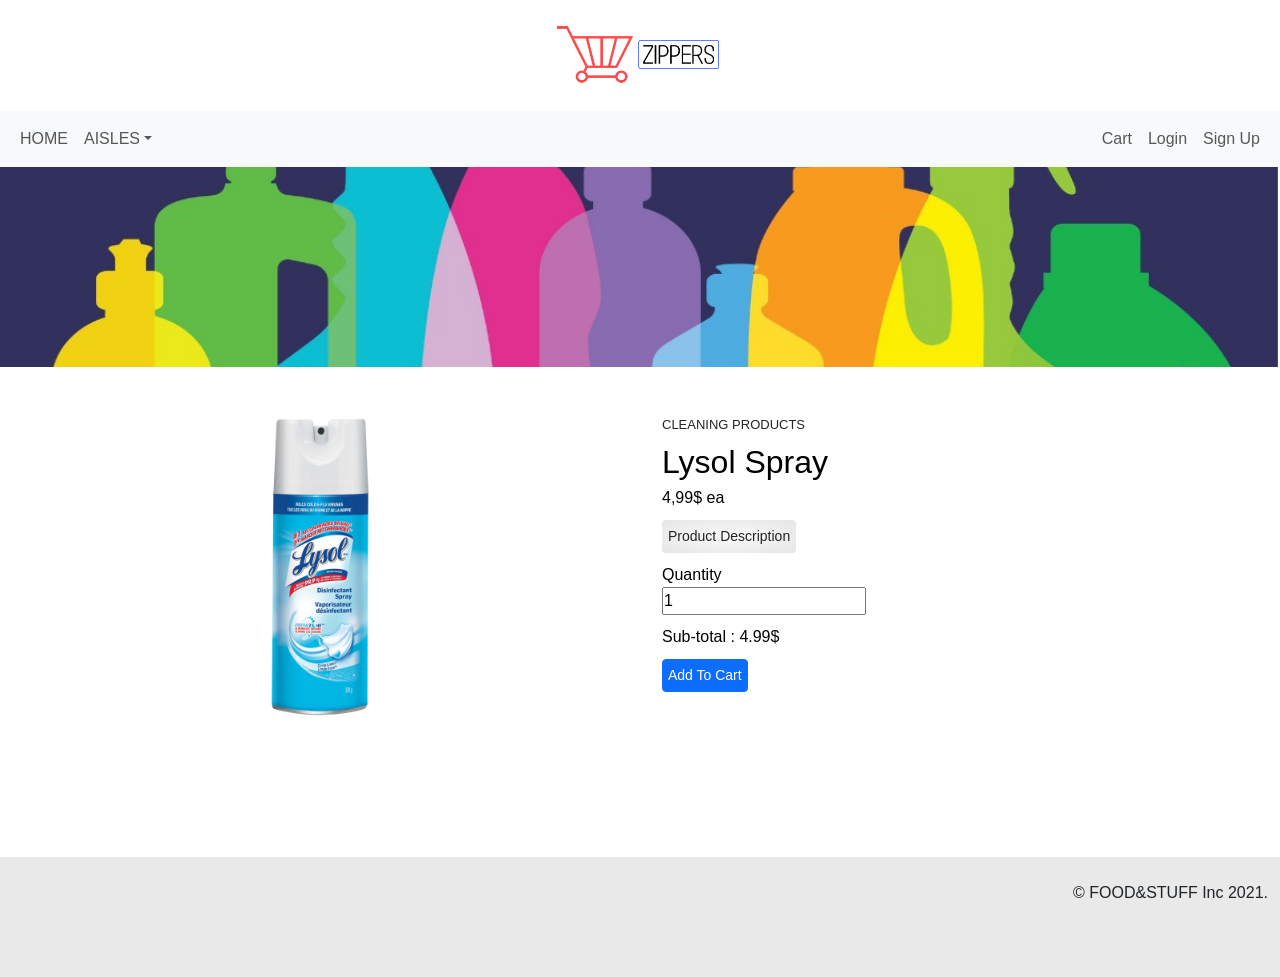
<file: lysol.html>
﻿<!DOCTYPE html>
<html lang="en">

<head>
    <meta charset="UTF-8">
    <meta http-equiv="X-UA-Compatible" content="IE=edge">
    <meta name="viewport" content="width=device-width, initial-scale=1.0">
    <title>Document</title>
    <link href="https://cdn.jsdelivr.net/npm/bootstrap@5.1.3/dist/css/bootstrap.min.css" rel="stylesheet" integrity="sha384-1BmE4kWBq78iYhFldvKuhfTAU6auU8tT94WrHftjDbrCEXSU1oBoqyl2QvZ6jIW3" crossorigin="anonymous">
    <link rel="stylesheet" href="stylesheets/style3.css">


</head>

<body>

    <!--banner-->
    <div class="container-fluid" style="display: flex; justify-content: center;">

        <img src="image/logo3.png" width="200px">

    </div>


    <!--menu/navbar-->
    <nav class="navbar navbar-expand-sm bg-light navbar-light">
        <div class="container-fluid">


            <!--toggler-->
            <button class="navbar-toggler" type="button" data-bs-toggle="collapse" data-bs-target="#collapsibleNavbar">
                <span class="navbar-toggler-icon"></span>
            </button>

            <div class="collapse navbar-collapse" id="collapsibleNavbar">

                <!--menu items/ nav links-->
                <ul class="navbar-nav me-auto">

                    <li class="nav-item">
                        <a class="nav-link" href="index.html">HOME</a>
                    </li>

                    <!--dropdown menu-->
                    <li class="nav-item dropdown">
                        <a class="nav-link dropdown-toggle" href="#" role="button" data-bs-toggle="dropdown">AISLES</a>
                        <ul class="dropdown-menu">
                            <li><a class="dropdown-item" href="snacks.html">Snacks</a></li>
                            <li><a class="dropdown-item" href="bakery.html">Bread & Bakery</a></li>
                            <li><a class="dropdown-item" href="cleaningproducts.html">Household & Cleaning</a></li>
                            <li><a class="dropdown-item" href="electronics.html">Electronics</a></li>
                            <li><a class="dropdown-item" href="meat.html">Meat</a></li>
                            <li><a class="dropdown-item" href="fruitsandvegetables.html">Fruits & Vegetables</a></li>
                            <li><a class="dropdown-item" href="#">Dairy & Eggs</a></li>
                            <li><a class="dropdown-item" href="#">Pharmacy</a></li>
                        </ul>
                    </li>


                </ul>
                <ul class="navbar-nav">
                    <li class="nav-item">
                        <a class="nav-link" role="button" href="p4.html">Cart</a>
                    </li>
                    <li class="nav-item">
                        <a class="nav-link" role="button" href="p5.html">Login</a>
                    </li>
                    <li class="nav-item">
                        <a class="nav-link" role="button" href="p6.html">Sign Up</a>
                    </li>

                </ul>
            </div>
        </div>
    </nav>



    <div class="banner" style="background-image:url('../image/cleanBanner.jpg');
           width: 100%;
           background-size: cover;
           background-position: center;
           height: 200px;
           ">

    </div>



    <div class="container-fluid">
        <div class="row" style="margin-top: 50px; padding-bottom: 10vh;">
            <div class="col-md-6" style="display: flex; justify-content: center;">
                <img src="image/lysol.jpg" alt="" style="max-width: 300px; max-height: 300px; margin-top: auto;">
            </div>

            <div class="col-md-6">


                <!--Product info, leave div blank if the characteristic does not apply-->
                <div class="product-info">
                    <div class="product-info-top">
                        <h6 class="aisle-title">Cleaning Products</h6>
                    </div>

                    <div class="product-name">Lysol Spray</div>

                    <div class="product-price">4,99$ ea</div>

                    <button class="btn btn-sm btn-block myButton" type="button" data-bs-toggle="collapse" data-bs-target="#moreDescription" aria-expanded="false" aria-controls="moreDescription" style="background-color: rgb(250, 250, 250);">
                        Product Description
                    </button>

                    <div class="collapse product-description" id="moreDescription">
                        We strive to always offer you the most up-to-date product information. However, manufacturers may change this information at any time. We recommend that you read labels and packaging before consuming any product to ensure that you have the updated information
                        regarding the ingredients, the nutritional values, as well as any allergy warnings.
                        <br>Product Number: 00441196560
                    </div>



                    <div class="product-quantity">
                        <div>Quantity</div>
                        <!-- <input type="button" value=" - " class="minus"> -->
                        <input type="number" step="1" min="1" name="quantity" value="1" title="Qty" id="lysol" class="input-quantity" onkeyup="myFunc(this, 4.99)" onchange="myFunc(this, 4.99)">
                        <!-- <input type="button" value=" + " class="plus"> -->
                    </div>
                    <div class="product-quantity" id="subtotal"></div>

                    <button class="btn btn-primary btn-sm btn-block" type="button" data-bs-toggle="collapse" data-bs-target="#" aria-expanded="false" aria-controls="moreDescription">
                        Add To Cart
                    </button>
                </div>

            </div>
        </div>
    </div>



    <!--footer-->
    <div class="container-fluid py-4" style="background-color: rgb(233, 233, 233); text-align: right; height: 120px; margin-top: 50px;">
        <p>© FOOD&STUFF Inc 2021.</p>
    </div>
    <!--scripts-->
    <script>
        document.getElementById("lysol").value = getSavedVal("lysol");
        document.getElementById("subtotal").innerHTML = "Sub-total : " + (getSavedVal("lysol") * 4.99).toFixed(2) + "$";

        function myFunc(e, price) {
            var id = e.id;
            var val = e.value;
            sessionStorage.setItem(id, val);
            document.getElementById("subtotal").innerHTML = "Sub-total : " + (val * price).toFixed(2) + "$";
        }

        function getSavedVal(e) {
            if (sessionStorage.getItem(e) == null) {
                console.log("null");
                return "1"; // You can change this to your defualt value.
            }
            return sessionStorage.getItem(e);
        }
    </script>


    <script src="https://cdn.jsdelivr.net/npm/bootstrap@5.1.3/dist/js/bootstrap.bundle.min.js" integrity="sha384-ka7Sk0Gln4gmtz2MlQnikT1wXgYsOg+OMhuP+IlRH9sENBO0LRn5q+8nbTov4+1p" crossorigin="anonymous"></script>
</body>

</html>
</file>
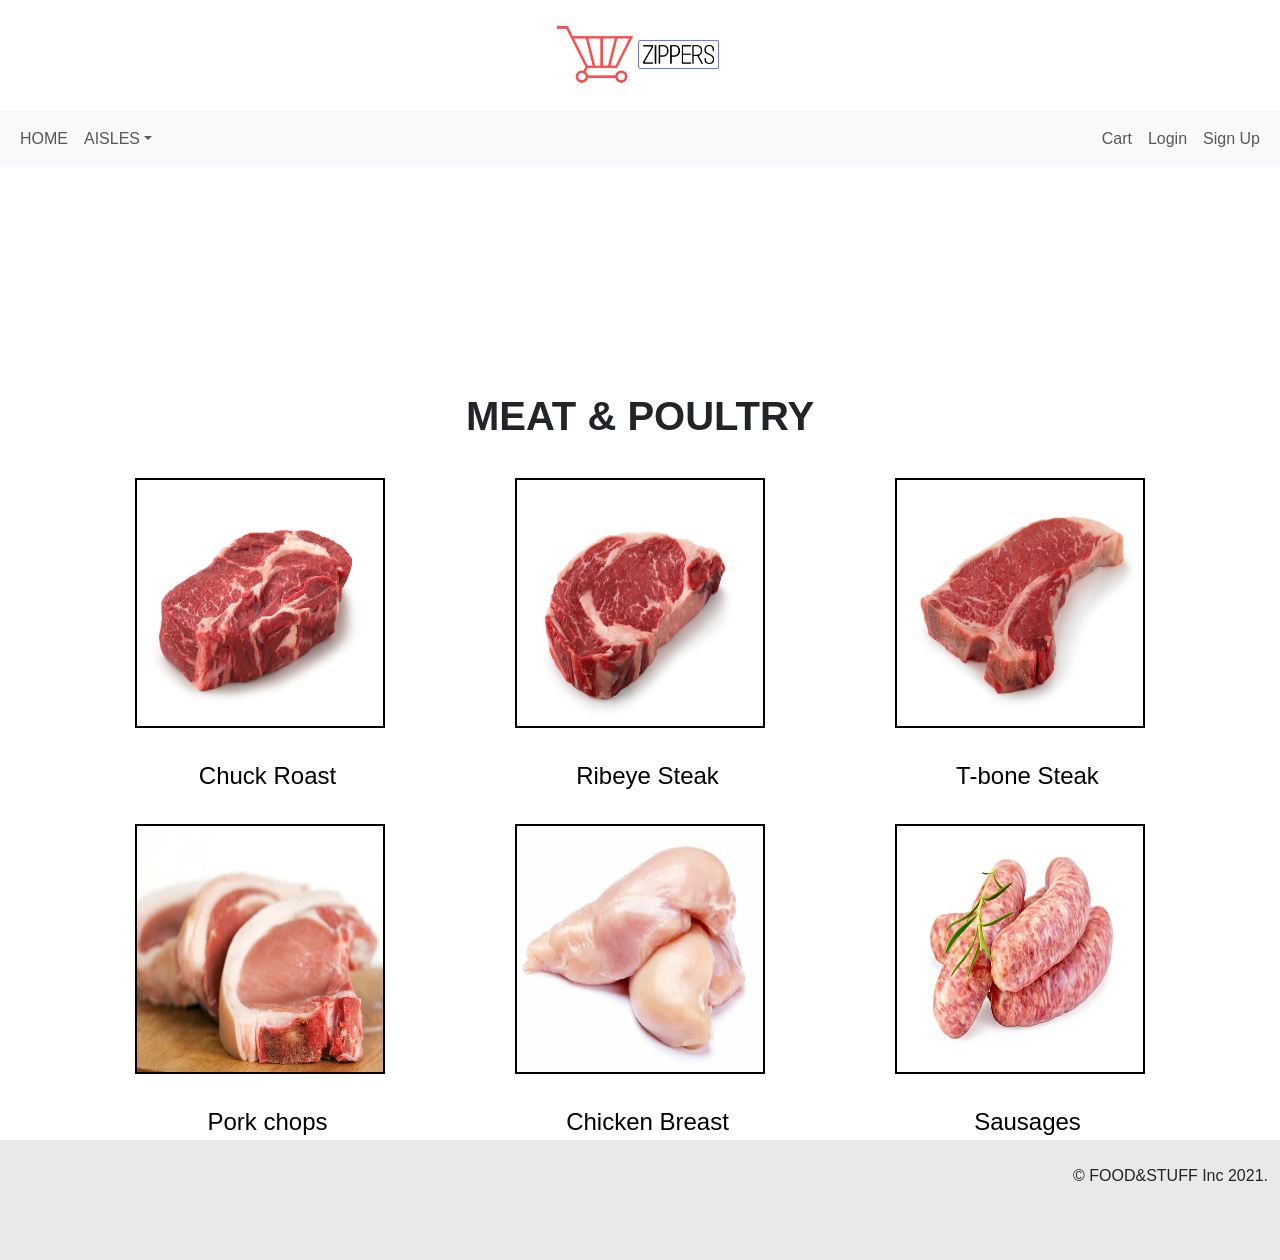
<file: meat.html>
﻿<!DOCTYPE html>
<html lang="en">

<head>
    <meta charset="UTF-8">
    <meta http-equiv="X-UA-Compatible" content="IE=edge">
    <meta name="viewport" content="width=device-width, initial-scale=1.0">
    <title>Grocery Store</title>
    <link href="https://cdn.jsdelivr.net/npm/bootstrap@5.1.3/dist/css/bootstrap.min.css" rel="stylesheet" integrity="sha384-1BmE4kWBq78iYhFldvKuhfTAU6auU8tT94WrHftjDbrCEXSU1oBoqyl2QvZ6jIW3" crossorigin="anonymous">
    <link rel="stylesheet" href="stylesheets/style2.css">
    
</head>

<body>

    <!--banner-->
    <div class="container-fluid" style="display: flex; justify-content: center;">

        <img src="image/logo3.png" width="200px">

    </div>


    <!--menu/navbar-->
    <nav class="navbar navbar-expand-sm bg-light navbar-light">
        <div class="container-fluid">


            <!--toggler-->
            <button class="navbar-toggler" type="button" data-bs-toggle="collapse" data-bs-target="#collapsibleNavbar">
                  <span class="navbar-toggler-icon"></span>
              </button>

            <div class="collapse navbar-collapse" id="collapsibleNavbar">

                <!--menu items/ nav links-->
                <ul class="navbar-nav me-auto">

                    <li class="nav-item">
                        <a class="nav-link" href="index.html">HOME</a>
                    </li>

                    <!--dropdown menu-->
                    <li class="nav-item dropdown">
                        <a class="nav-link dropdown-toggle" href="#" role="button" data-bs-toggle="dropdown">AISLES</a>
                        <ul class="dropdown-menu">
                            <li><a class="dropdown-item" href="snacks.html">Snacks</a></li>
                            <li><a class="dropdown-item" href="bakery.html">Bread & Bakery</a></li>
                            <li><a class="dropdown-item" href="cleaningproducts.html">Household & Cleaning</a></li>
                            <li><a class="dropdown-item" href="electronics.html">Electronics</a></li>
                            <li><a class="dropdown-item" href="meat.html">Meat</a></li>
                            <li><a class="dropdown-item" href="fruitsandvegetables.html">Fruits & Vegetables</a></li>
                            <li><a class="dropdown-item" href="#">Dairy & Eggs</a></li>
                            <li><a class="dropdown-item" href="#">Pharmacy</a></li>
                        </ul>
                    </li>


                </ul>
                <ul class="navbar-nav">
                    <li class="nav-item">
                        <a class="nav-link" role="button" href="p4.html">Cart</a>
                    </li>
                    <li class="nav-item">
                        <a class="nav-link" role="button" href="p5.html">Login</a>
                    </li>
                    <li class="nav-item">
                        <a class="nav-link" role="button" href="p6.html">Sign Up</a>
                    </li>

                </ul>
            </div>
        </div>
    </nav>





    <div class="banner">
        <div class="row" style="background-image:url('https://static.onecms.io/wp-content/uploads/sites/19/2005/06/13/mr20reshoot20sirloin-2000.jpg'); 
           background-size: cover;
           background-position: center;
           height: 200px;
           ">
        </div>
        <div>
            <h1>Meat & Poultry</h1>
        </div>
    </div>

    <div class="container">
        <div class="row justify-content-around">
            <div class="col-md-4 offset">
                <!--start of single product-->
                <div class=products>
                    <div class="product-content">
                        <a href="chuckroast.html">
                            <div class="product-img">
                                <img src="image/chuck roast.jpg" alt="" />
                            </div>
                        </a>

                    </div>
                </div>
                <div class="product-info">
                    <div class="product-info-top">
                    </div>
                    <div>
                        <a href="chuckroast.html" class="product-name">Chuck Roast</a>
                    </div>
                </div>
                <!--end of single product-->

            </div>
            <div class="col-md-4">
                <!--start of single product-->
                <div class=products>
                    <div class="product-content">
                        <div class="product-img">
                            <img src="image/ribeye steak.jpg" alt="" />
                        </div>
                    </div>
                </div>
                <div class="product-info">
                    <div class="product-info-top">
                    </div>
                    <div>
                        <a href="a" class="product-name">Ribeye Steak</a>
                    </div>
                </div>
                <!--end of single product-->
            </div>
            <div class="col-md-4">
                <!--start of single product-->
                <div class=products>
                    <div class="product-content">
                        <div class="product-img">
                            <img src="image/t-bone steak.jpg" alt="" />
                        </div>
                    </div>
                </div>
                <div class="product-info">
                    <div class="product-info-top">
                    </div>
                    <div>
                        <a href="a" class="product-name">T-bone Steak</a>
                    </div>
                </div>
                <!--end of single product-->
            </div>
        </div>
        <div class="row justify-content-around">
            <div class="col-md-4">
                <!--start of single product-->
                <div class=products>
                    <div class="product-content">
                        <div class="product-img">
                            <img src="image/porkchops.jpg" alt="" />
                        </div>
                    </div>
                </div>
                <div class="product-info">
                    <div class="product-info-top">
                    </div>
                    <div>
                        <a href="a" class="product-name">Pork chops</a>
                    </div>
                </div>
                <!--end of single product-->
            </div>
            <div class="col-md-4">
                <!--start of single product-->
                <div class=products>
                    <div class="product-content">
                        <div class="product-img">
                            <img src="image/chickenbreast.jpg" alt="" />
                        </div>
                    </div>
                </div>
                <div class="product-info">
                    <div class="product-info-top">
                    </div>
                    <div>
                        <a href="a" class="product-name">Chicken Breast</a>
                    </div>
                </div>
                <!--end of single product-->
            </div>
            <div class="col-md-4">
                <!--start of single product-->
                <div class=products>
                    <div class="product-content">
                        <div class="product-img">
                            <img src="image/sausages.jpg" alt="" />
                        </div>
                    </div>
                </div>
                <div class="product-info">
                    <div class="product-info-top">
                    </div>
                    <div>
                        <a href="a" class="product-name">Sausages</a>
                    </div>
                </div>
                <!--end of single product-->
            </div>
        </div>
    </div>

    <!--footer-->
    <div class="container-fluid py-4" style="background-color: rgb(233, 233, 233); text-align: right; height: 120px;">
        <p>© FOOD&STUFF Inc 2021.</p>
    </div>


    <script src="https://cdn.jsdelivr.net/npm/bootstrap@5.1.3/dist/js/bootstrap.bundle.min.js" integrity="sha384-ka7Sk0Gln4gmtz2MlQnikT1wXgYsOg+OMhuP+IlRH9sENBO0LRn5q+8nbTov4+1p" crossorigin="anonymous"></script>
</body>

</html>
</file>
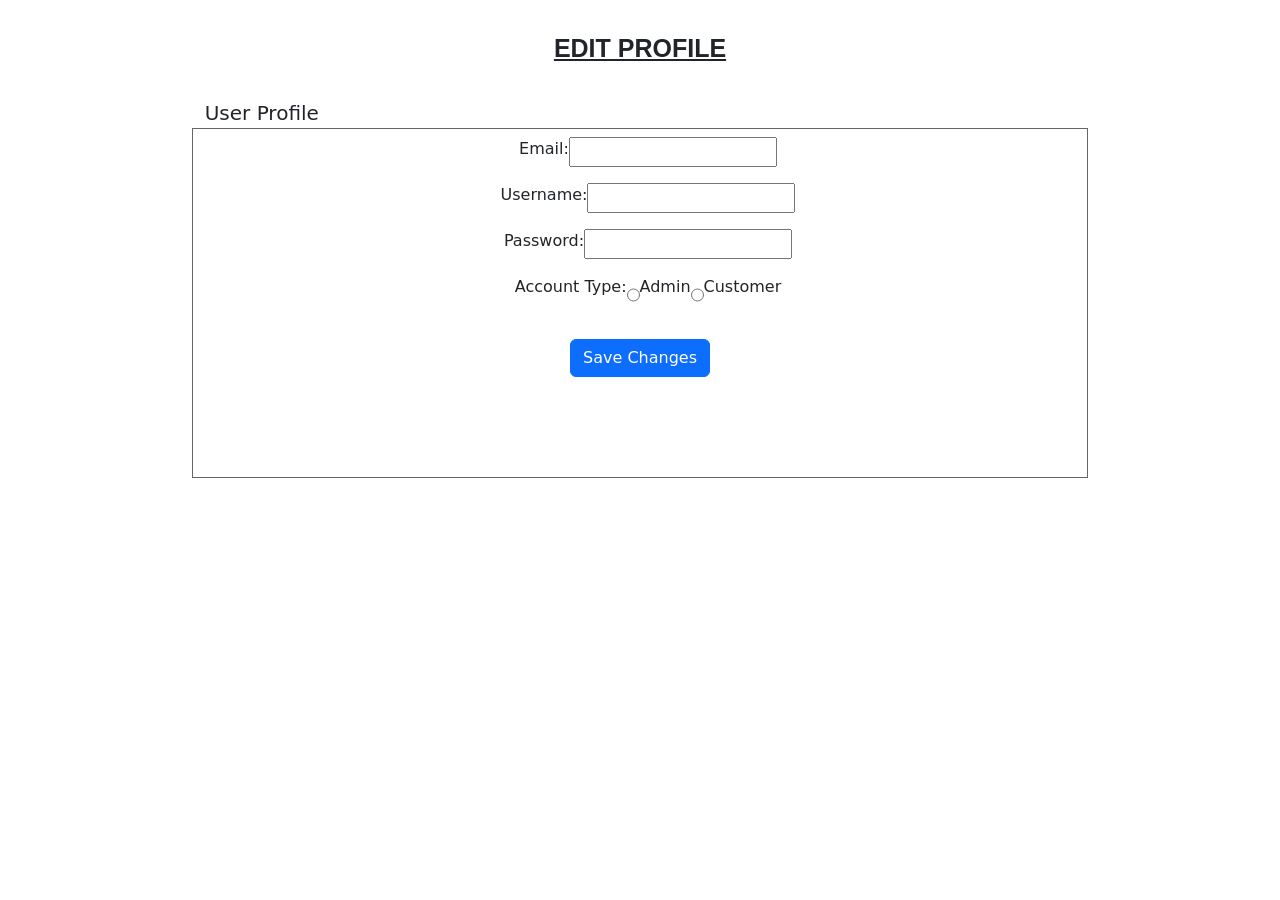
<file: p10.html>
<!DOCTYPE html>
<html>

<head>
    <meta charset="UTF-8">
    <meta http-equiv="X-UA-Compatible" content="IE=edge">
    <meta name="viewport" content="width=device-width, initial-scale=1.0">
    <title>Grocery Store</title>
    <link href="https://cdn.jsdelivr.net/npm/bootstrap@5.1.3/dist/css/bootstrap.min.css" rel="stylesheet" integrity="sha384-1BmE4kWBq78iYhFldvKuhfTAU6auU8tT94WrHftjDbrCEXSU1oBoqyl2QvZ6jIW3" crossorigin="anonymous">
</head>

<body>

    <div style="background-image: url('https://cdn3.vectorstock.com/i/1000x1000/97/22/shopping-cart-pattern-seamless-black-vector-17399722.jpg');">

        <form method="post" action="add.php">

            <div style="width: 100%; text-align: center; font-size: 25px; font-weight: bold; padding: 30px; text-decoration: underline; font-family: Arial, Helvetica, sans-serif; ">
                EDIT PROFILE
            </div>
            <div style="width: 70%; font-size: 20px;margin-left: 15%;">
                &nbsp; User Profile
            </div>
            <div class="container-fluid" style="width: 70%;  border: 1px solid rgb(101, 101, 101); background-color: white; margin-bottom: 50px;">
                <div class="row">
                    <div class="col-12 m-2" style="display: flex;justify-content: center;">
                        Email: <input type="email" id="email" name="email" value="">
                    </div>
                </div>
                <div class="row">
                    <div class="col-12 m-2" style="display: flex;justify-content: center;">
                        Username: <input type="text" id="uname" name="uname" value="">
                    </div>
                </div>
                <div class="row">
                    <div class="col-12 m-2" style="display: flex;justify-content: center;">
                        Password: <input type="password" id="pass" name="pass" value="">
                    </div>

                </div>
                <div class="row">
                    <div class="col-12 m-2" style="display: flex;justify-content: center;">
                        <p class="roleselection">Account Type:</p>
                        <input type="radio" id="admin" name="role" value="admin" /> Admin<br/>
                        <input type="radio" id="customer" name="role" value="customer" /> Customer <br/>
                    </div>
                    <div class="col-12 m-2" style="display: flex;justify-content: center;">

                    </div>
                </div>

                <div style="width: 100%; display: flex; justify-content: center; padding-bottom: 100px;">
                    <button class="btn btn-primary" type="submit">Save Changes</button>
                </div>

            </div>
        </form>
    </div>
</body>

</html>
</file>
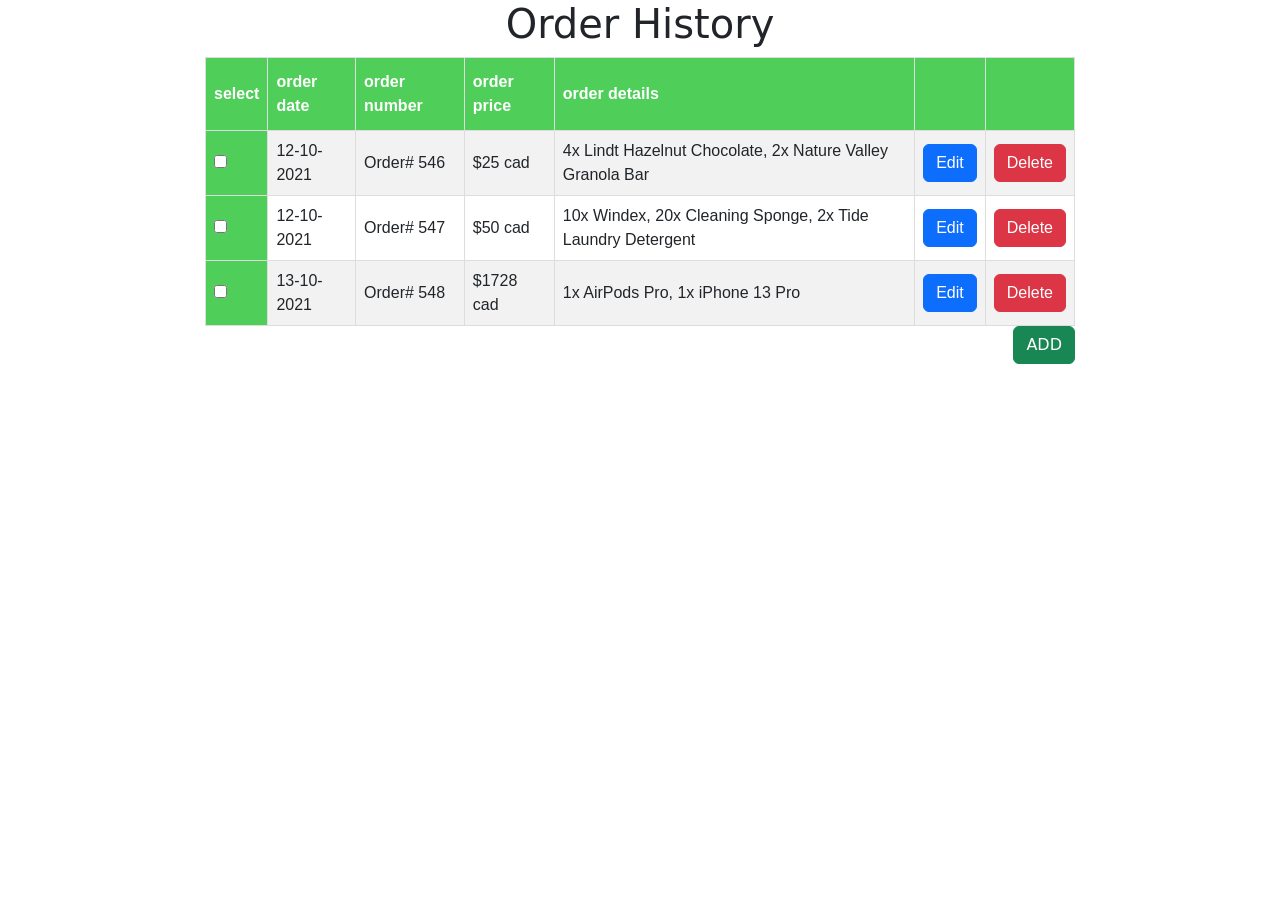
<file: p11.html>
<!DOCTYPE html>
<html>
    <head>
        <meta charset="UTF-8">
    <meta http-equiv="X-UA-Compatible" content="IE=edge">
    <meta name="viewport" content="width=device-width, initial-scale=1.0">
    <title>Grocery Store</title>
    <link href="https://cdn.jsdelivr.net/npm/bootstrap@5.1.3/dist/css/bootstrap.min.css" rel="stylesheet"
          integrity="sha384-1BmE4kWBq78iYhFldvKuhfTAU6auU8tT94WrHftjDbrCEXSU1oBoqyl2QvZ6jIW3" crossorigin="anonymous">

          <style>
            #customers {
              font-family: Arial, Helvetica, sans-serif;
              border-collapse: collapse;
              width: 100%;
            }
            
            #customers td, #customers th {
              border: 1px solid #ddd;
              padding: 8px;
            }
            
            #customers tr:nth-child(even){background-color: #f2f2f2;}
            
            #customers tr:hover {background-color: #ddd;}
            
            #customers th {
              padding-top: 12px;
              padding-bottom: 12px;
              text-align: left;
              background-color: #4fce59;
              color: white;
            }
            </style>
    </head>

    <body>

    

        <h1 style="text-align:center">Order History</h1>

    <div class="container-fluid" style="width: 70%;  border: 1px solid rgb(255, 255, 255); background-color: white; margin-bottom: 50px;">
                

        <table id="customers">
          <tr>
            <th>select</th>
                    <th>order date</th>
                    <th>order number</th>
                    <th>order price</th>
                    <th>order details</th>
                    <th></th>
                    <th></th>
          </tr>
          <tr id="row1">
            <th scope="row"><input type="checkbox" class="larger"/></th>
            <td>12-10-2021</td>
            <td>Order# 546</td>
            <td>$25 cad</td>
            <td>4x Lindt Hazelnut Chocolate, 2x Nature Valley Granola Bar</td>
            <td><form method="get" action="message.html">
                <button onclick="location.href = 'p12.html';" id="button1id" name="button1id" class="btn btn-primary">Edit</button></form></td>
            <td><button onclick="removeElement('row1')" id="button1id" name="button1id" class="btn btn-danger">Delete</button></td>
            
          </tr>
          <tr id="row2">
            <th scope="row"><input type="checkbox" class="larger"/></th>
            <td>12-10-2021</td>
            <td>Order# 547</td>
            <td>$50 cad</td>
            <td>10x Windex, 20x Cleaning Sponge, 2x Tide Laundry Detergent</td>
            <td><button onclick="location.href = 'p12.html';" id="button1id" name="button1id" class="btn btn-primary">Edit</button></td>
            <td><button onclick="removeElement('row2')" id="button1id" name="button1id" class="btn btn-danger">Delete</button></td>
          </tr>
          <tr id="row3">
            <th scope="row"><input type="checkbox" class="larger"/></th>
            <td>13-10-2021</td>
            <td>Order# 548</td>
            <td>$1728 cad</td>
            <td>1x AirPods Pro, 1x iPhone 13 Pro</td>
            <td><button onclick="location.href = 'p12.html';" id="button1id" name="button1id" class="btn btn-primary">Edit</button></td>
            <td><button onclick="removeElement('row3')" id="button1id" name="button1id" class="btn btn-danger">Delete</button></td>
          </tr>
          </tr>
          </tr>
        </table>
        <div align ="right">
        <button onclick="location.href = 'p12.html';" id="button1id" name="button1id" class="btn btn-success"  >ADD </button>

      </div>
                <div style="width: 100%; display: flex; justify-content: center; padding-bottom: 100px;">
                </div> 

            </div>
        </div>
    
    </div>
    <script src=javascript4.js></script>
    </body>
</html>
</file>
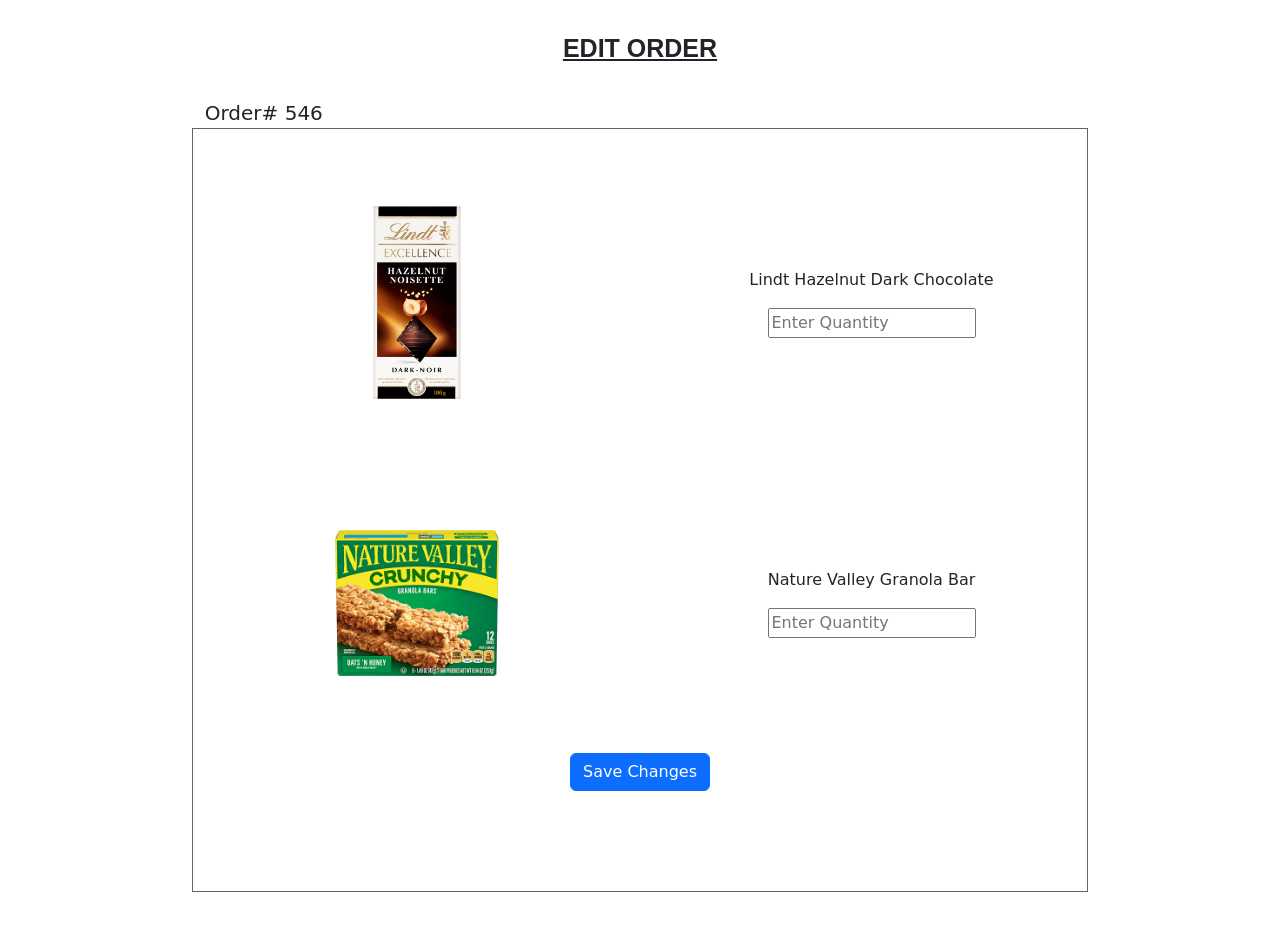
<file: p12.html>
<!DOCTYPE html>
<html>

<head>
    <meta charset="UTF-8">
    <meta http-equiv="X-UA-Compatible" content="IE=edge">
    <meta name="viewport" content="width=device-width, initial-scale=1.0">
    <title>Grocery Store</title>
    <link href="https://cdn.jsdelivr.net/npm/bootstrap@5.1.3/dist/css/bootstrap.min.css" rel="stylesheet" integrity="sha384-1BmE4kWBq78iYhFldvKuhfTAU6auU8tT94WrHftjDbrCEXSU1oBoqyl2QvZ6jIW3" crossorigin="anonymous">
</head>

<body>

    <div style="background-image: url('https://cdn3.vectorstock.com/i/1000x1000/97/22/shopping-cart-pattern-seamless-black-vector-17399722.jpg');">

        <div style="width: 100%; text-align: center; font-size: 25px; font-weight: bold; padding: 30px; text-decoration: underline; font-family: Arial, Helvetica, sans-serif; ">
            EDIT ORDER
        </div>
        <div style="width: 70%; font-size: 20px;margin-left: 15%;">
            &nbsp; Order# 546
        </div>
        <div class="container-fluid" style="width: 70%;  border: 1px solid rgb(101, 101, 101); background-color: white; margin-bottom: 50px;">

            <div class="row mt-4" style="height: 300px;">
                <div class="col-md-6 m-auto" style="display: flex;justify-content: center;">

                    <img src="image/darkchocolate.png" style="max-height: 200px; max-width: 200px;" alt="chocolate">
                </div>
                <div class="col-md-6 m-auto" style="display: flex;justify-content: center;">
                    <div class="row">
                        <div class="col-12 m-2" style="display: flex;justify-content: center;">
                            Lindt Hazelnut Dark Chocolate
                        </div>
                        <div class="col-12 m-2" style="display: flex;justify-content: center;">
                            <form>
                                <input type="number" placeholder="Enter Quantity" />
                            </form>
                        </div>
                    </div>
                </div>
            </div>
            <div class="row" style="height: 300px;">
                <div class="col-md-6 m-auto" style="display: flex;justify-content: center;">

                    <img src="image/granolabar.png" style="max-height: 200px; max-width: 200px;" alt="granolabar">
                </div>
                <div class="col-md-6 m-auto" style="display: flex;justify-content: center;">
                    <div class="row">
                        <div class="col-12 m-2" style="display: flex;justify-content: center;">
                            Nature Valley Granola Bar
                        </div>
                        <div class="col-12 m-2" style="display: flex;justify-content: center;">
                            <form>
                                <input type="number" placeholder="Enter Quantity" />
                            </form>
                        </div>
                    </div>
                </div>
            </div>

            <div style="width: 100%; display: flex; justify-content: center; padding-bottom: 100px;">
                <button class="btn btn-primary">Save Changes</button>
            </div>

        </div>
    </div>
</body>

</html>
</file>
<file: stylesheets/style3.css>
*{
    padding:0;
    margin:0;
    box-sizing: border-box;
}
body{
    font-family: Arial, Helvetica, sans-serif;
}

.banner img{
    height:200px;
    width:100%;
}
h1{
    text-align: center;
    font-weight: bold;
    text-transform: uppercase;
}
.products{
    margin: 10px 0;
    justify-content: center;
    align-content: center;
}
.product-content{
    max-height:600px;
}
.products img{
    display: block;
    max-width:600px;
    max-height:500px;
    width:auto;
    height:auto;
    border:2px solid black;
    justify-content: center;
    align-content: center;
}
.product-img{
    width: auto;
    height: auto;
    display:block;
    margin:auto;
    padding: 20px 0;
    align-content: center;
    justify-content: center;
    transition: filter 1.25s;
}
.aisle-title{
    margin-left:10px;
    margin-bottom: 5px;
    font-size: small;
    text-transform: uppercase;
}
.product-name{
    margin-left:10px;
    font-size: xx-large;
    color: black;
}

.product-price{
    margin-left:10px;
    color: black;
    margin-bottom:10px;
}

.product-description{
    margin-left:10px;
    color: black;
    margin-bottom: 10px;
}

.product-quantity{
    margin-left:10px;
    color: black;
    margin-bottom: 10px;
}

.product-info button{
    margin-left:10px;
    padding: 5px;
    margin-bottom: 10px;
}

.myButton{
    
    background-image: radial-gradient(rgb(250, 250, 250),rgb(230, 230, 230));
}
</file>
<file: stylesheets/style2.css>
*{
    padding:0;
    margin:0;
    box-sizing: border-box;
}
body{
    font-family: Arial, Helvetica, sans-serif;
}

.banner img{
    height:200px;
    width: 100vw;
}

h1{
    text-align: center;
    font-weight: bold;
    text-transform: uppercase;
    padding-top: 25px; /* added padding */
}
.products{
    margin: 10px 0;
}
.product-content{
    max-height:400px;
}
.products img{
    display: block;
    width:250px;  /* changed from 300px to 250px so that images appear as squares */
    height:250px;
    border:2px solid black;
}
.product-img{
    width: auto;
    height: auto;
    display:flex; /* changed from 'block' to 'flex' to center the image */
    margin:auto;
    padding: 20px 0;
    align-content: center;
    justify-content: center;
    transition: filter 1.25s;
}
.product-img:hover{
    filter:brightness(50%);
}
.aisle-title{
    font-size: small;
    text-transform: uppercase;
    margin-left: 10px;
}
.product-name{
    font-size: x-large;
    color: black;
    margin-left: 15px;
    text-decoration: none; /*removes underline*/
}

/* to center product name */
.product-info{
    text-align: center;
}
</file>
